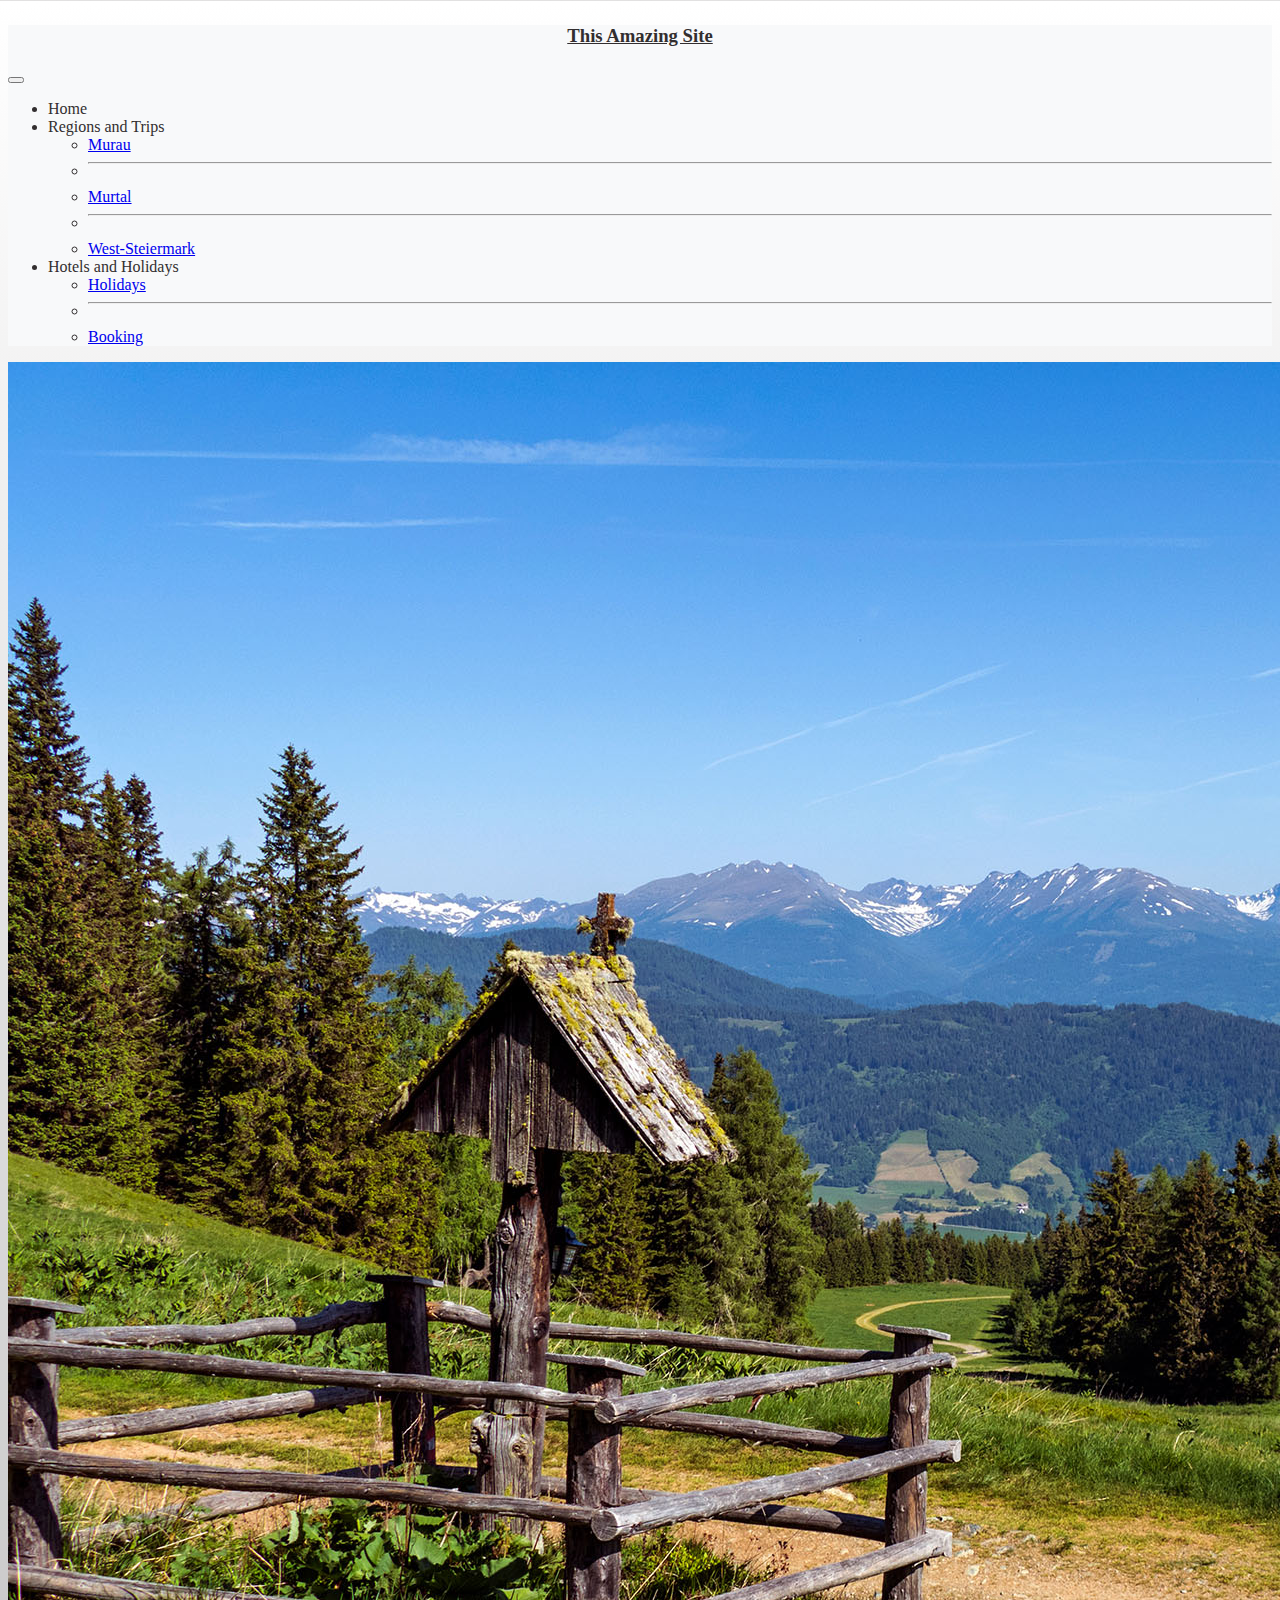
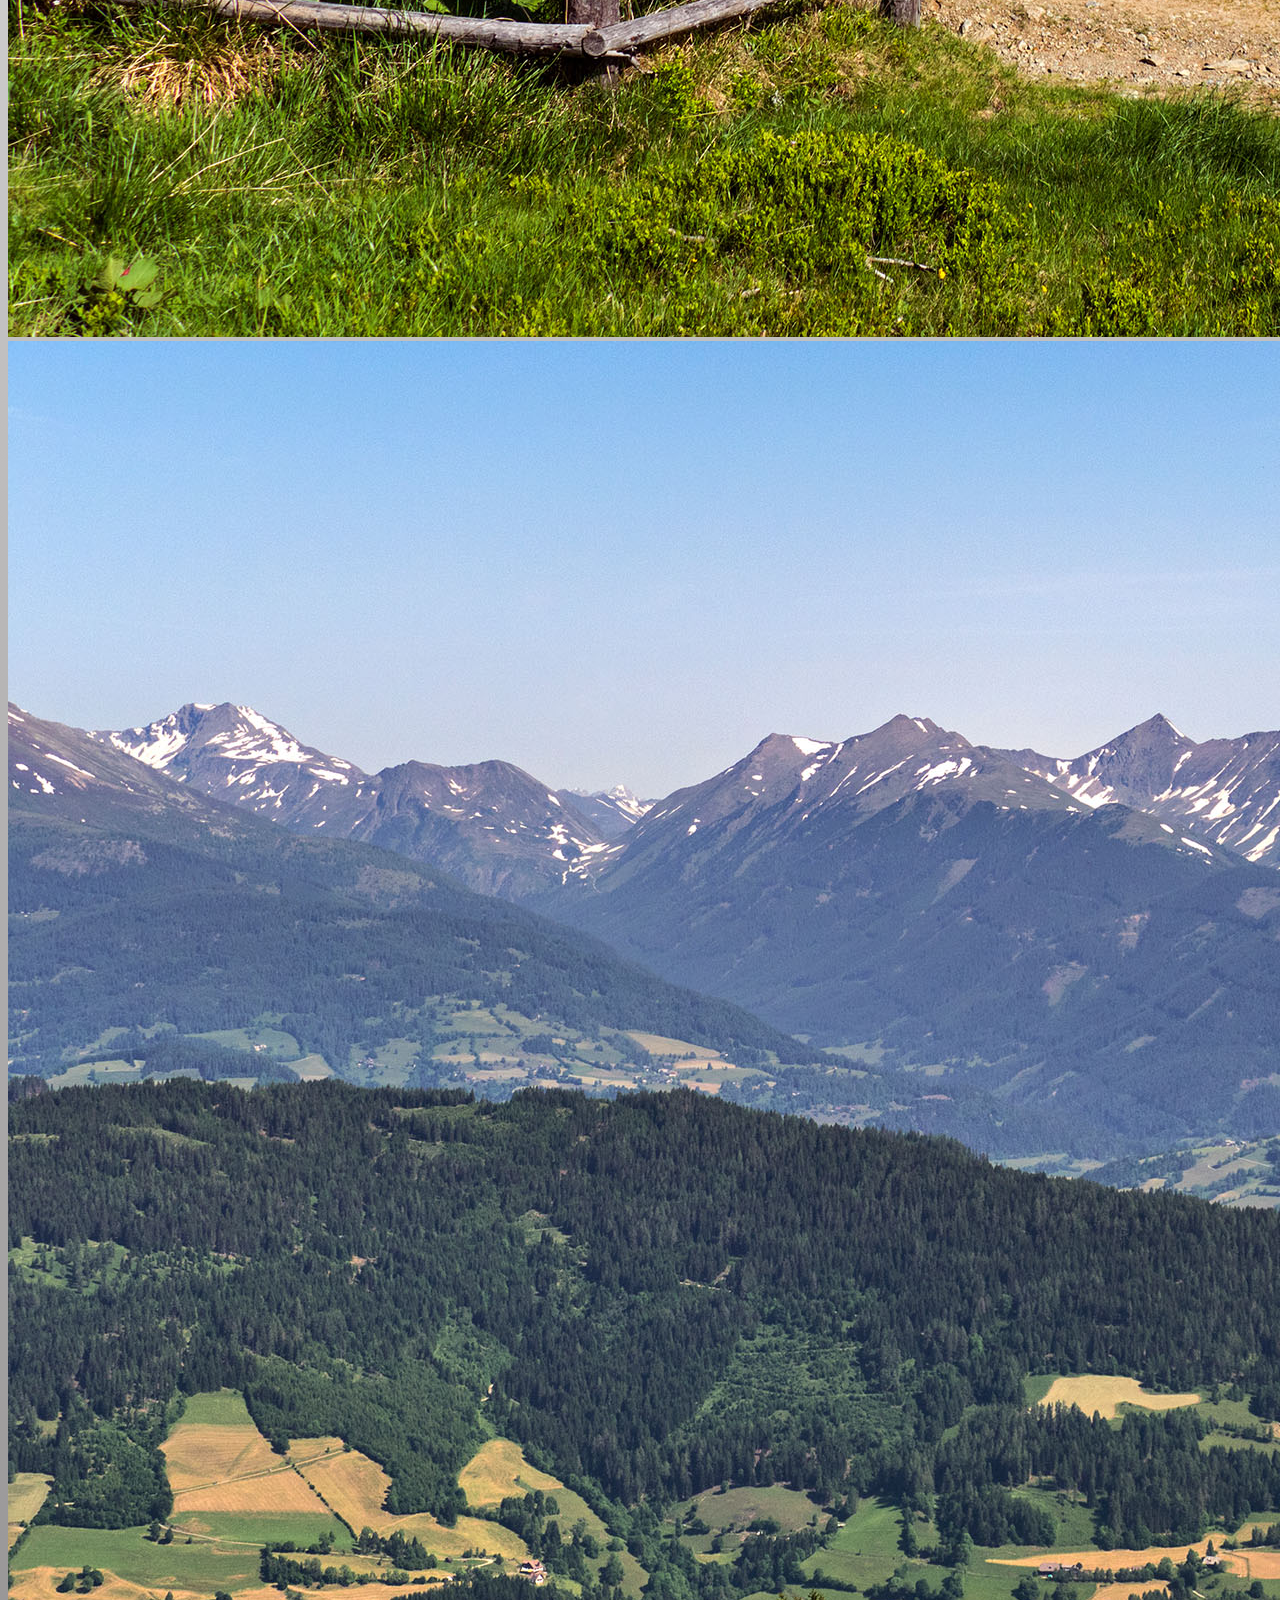
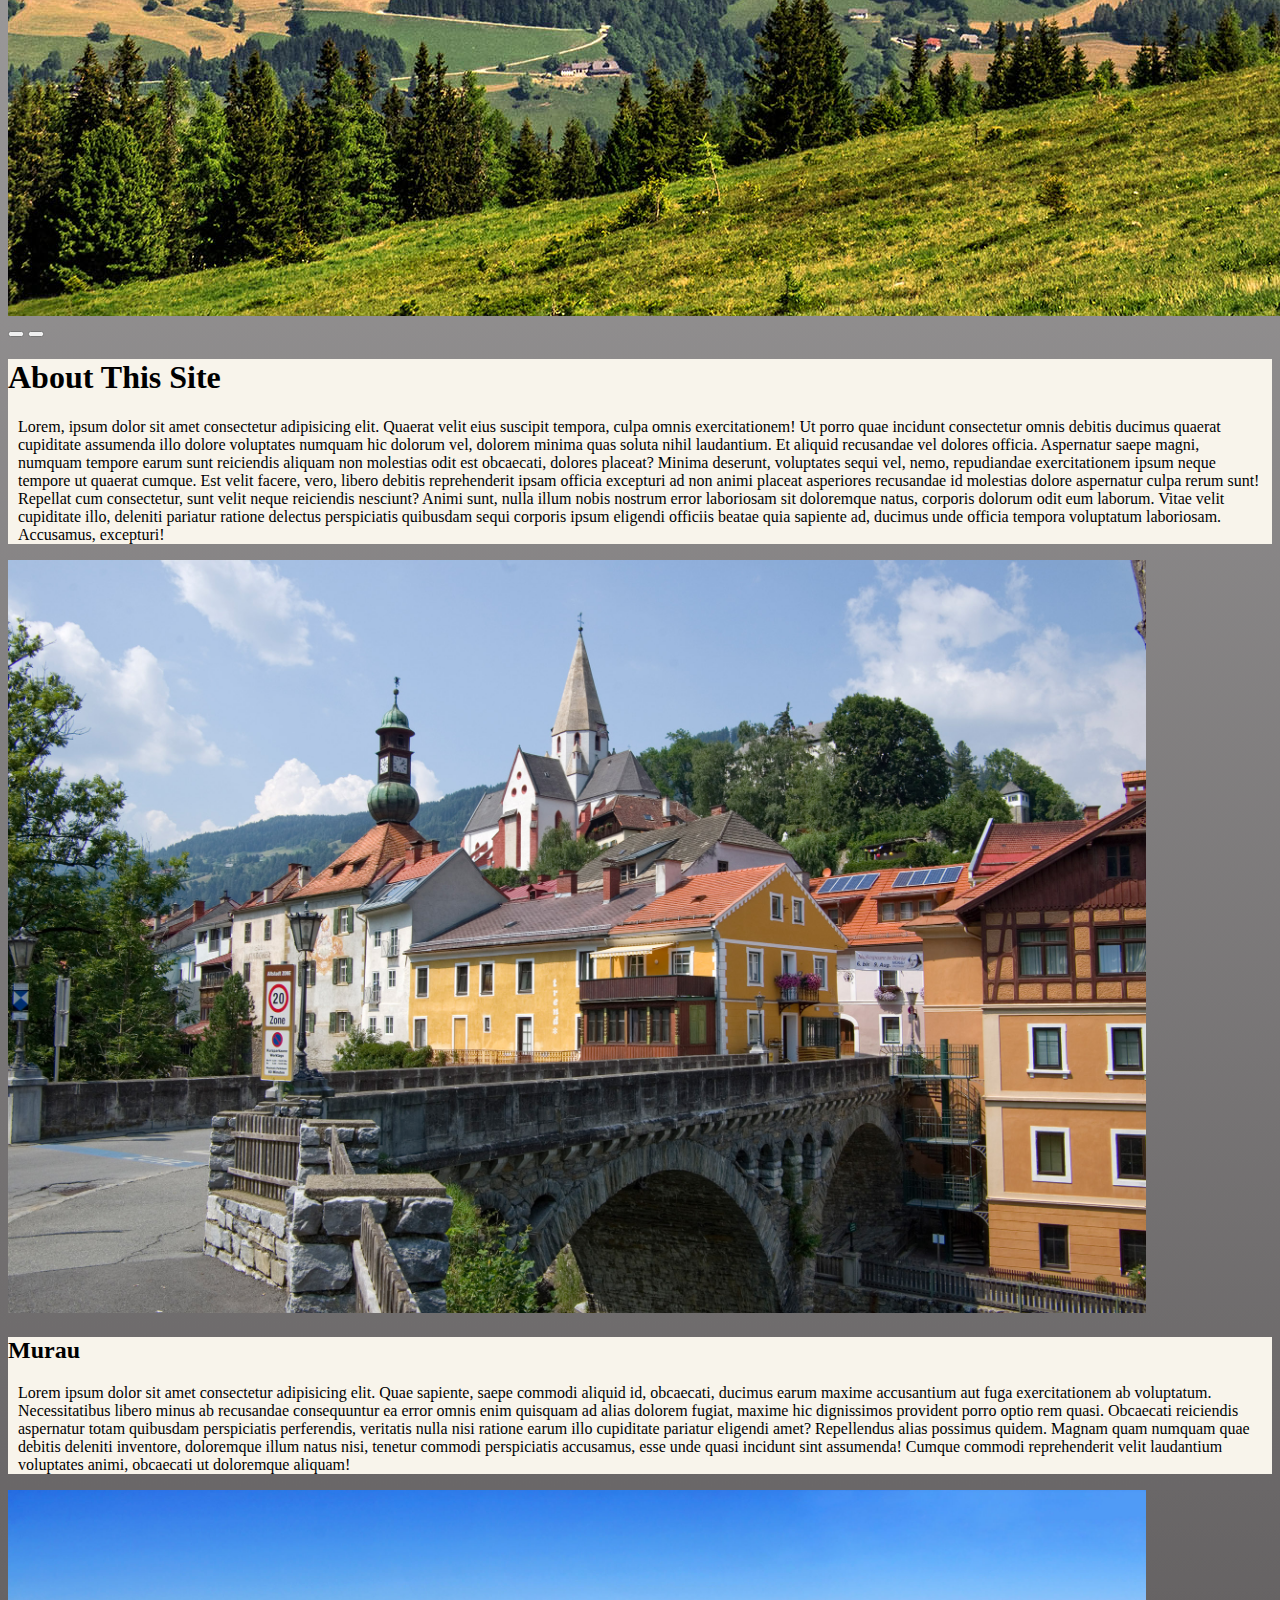
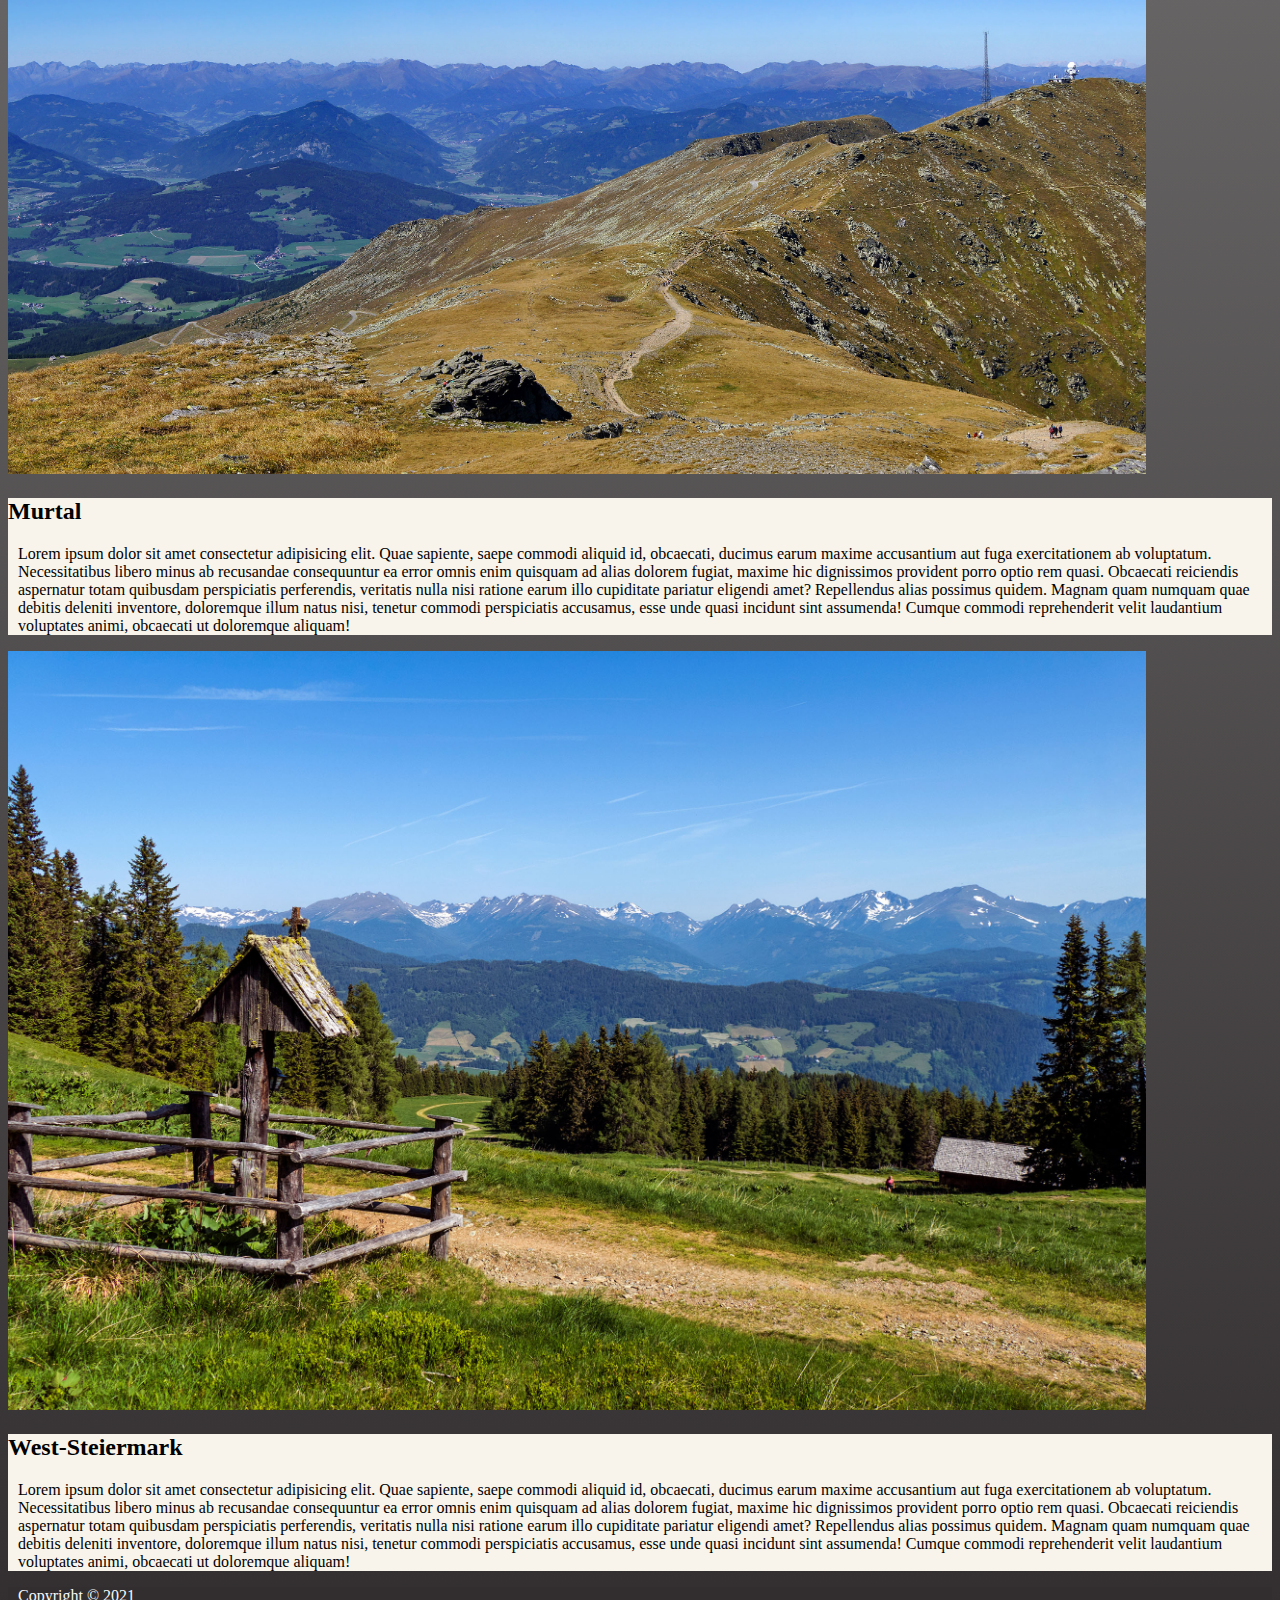
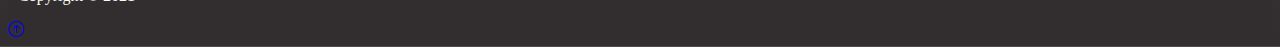
<file: Index.html>
<!DOCTYPE html>
<html lang="en">

<head>
  <meta charset="UTF-8">
  <meta http-equiv="X-UA-Compatible" content="IE=edge">
  <meta name="viewport" content="width=device-width, initial-scale=1.0">
  <link href="https://cdn.jsdelivr.net/npm/bootstrap@5.0.2/dist/css/bootstrap.min.css" rel="stylesheet"
    integrity="sha384-EVSTQN3/azprG1Anm3QDgpJLIm9Nao0Yz1ztcQTwFspd3yD65VohhpuuCOmLASjC" crossorigin="anonymous">
    <link rel="stylesheet" href="https://cdn.jsdelivr.net/npm/bootstrap-icons@1.3.0/font/bootstrap-icons.css">
  <link rel="stylesheet" href="Style.css">
  <title>Placeholder Title</title>
</head>

<body id="BGBody">
  <Header class="py-4">
    <section>
        <!-- Main Header-->
        <nav class="navbar navbar-expand-lg navbar-light py-3 fixed-top" id="BGHead">
            <div class="container-fluid">
                <a class="navbar-brand " href="#">
                    <h3><strong>This Amazing Site </strong> </h3>
                </a>
                <button class="navbar-toggler" type="button" data-bs-toggle="collapse"
                    data-bs-target="#navbarScroll" aria-controls="navbarScroll" aria-expanded="false"
                    aria-label="Toggle navigation">
                    <span class="navbar-toggler-icon"></span>
                </button>
                <div class="collapse navbar-collapse" id="navbarScroll">
                    <ul class="navbar-nav ms-auto my-2 my-lg-0 navbar-nav-scroll"
                        style="--bs-scroll-height: 100px;">
                        <li class="nav-item">
                            <a class="nav-link btn btn-lg active" aria-current="page" href="Index.html">Home</a>
                        </li>
                        <li class="nav-item dropdown">
                            <a class="nav-link btn btn-lg" href="Regions.html" id="navbarScrollingDropdown"
                                role="button" data-bs-toggle="dropdown" aria-expanded="false">
                                Regions and Trips
                            </a>
                            <ul class="dropdown-menu" aria-labelledby="navbarScrollingDropdown">
                                <li><a class="dropdown-item" href="Regions/Region1.html">Murau</a></li>
                                <li>
                                    <hr class="dropdown-divider">
                                </li>
                                <li><a class="dropdown-item" href="Regions/Region2.html">Murtal</a></li>
                                <li>
                                    <hr class="dropdown-divider">
                                </li>
                                <li><a class="dropdown-item" href="Regions/Region3.html">West-Steiermark</a></li>
                            </ul>
                        </li>
                        <li class="nav-item dropdown">
                            <a class="nav-link btn btn-lg" href="Hotels.html" id="navbarScrollingDropdown"
                                role="button" data-bs-toggle="dropdown" aria-expanded="false">
                                Hotels and Holidays
                            </a>
                            <ul class="dropdown-menu" aria-labelledby="navbarScrollingDropdown">
                                <li><a class="dropdown-item" href="Hotels.html">Holidays</a></li>
                                <li>
                                    <hr class="dropdown-divider">
                                </li>
                                <li><a class="dropdown-item" href="book.html">Booking</a></li>
                            </ul>
                        </li>
                </div>
            </div>
        </nav>
    </section>
</Header>

  <main class="mt-5">
    <Section>
      <!--Main Slideshow-->
      <div class="container my-3">
        <div id="SlideshowIndex" class="carousel slide" data-bs-ride="carousel">
          <div class="carousel-inner">
            <div class="carousel-item active">
              <img src="pictures/Wegkreuz oberhalb Diensthütte.jpg" class="d-block w-100" alt="...">
            </div>
            <div class="carousel-item">
              <img src="pictures/Gipfelhang gg Sölkpass und Greim gezoomt.jpg" class="d-block w-100" alt="...">
          </div>
          <button class="carousel-control-prev" type="button" data-bs-target="#SlideshowIndex" data-bs-slide="prev">
            <span class="carousel-control-prev-icon" aria-hidden="true"></span>
          </button>
          <button class="carousel-control-next" type="button" data-bs-target="#SlideshowIndex" data-bs-slide="next">
            <span class="carousel-control-next-icon" aria-hidden="true"></span>

          </button>
        </div>
      </div>
    </Section>

    <section>
      <!--Description-->
      <div class="container" id="BGFiled">
        <div class="col-md p-4">
          <h1>About This Site</h1>
          <p>
            Lorem, ipsum dolor sit amet consectetur adipisicing elit. Quaerat velit eius suscipit tempora, culpa omnis
            exercitationem! Ut porro quae incidunt consectetur omnis debitis ducimus quaerat cupiditate assumenda illo
            dolore voluptates numquam hic dolorum vel, dolorem minima quas soluta nihil laudantium. Et aliquid
            recusandae vel dolores officia. Aspernatur saepe magni, numquam tempore earum sunt reiciendis aliquam non
            molestias odit est obcaecati, dolores placeat? Minima deserunt, voluptates sequi vel, nemo, repudiandae
            exercitationem ipsum neque tempore ut quaerat cumque. Est velit facere, vero, libero debitis reprehenderit
            ipsam officia excepturi ad non animi placeat asperiores recusandae id molestias dolore aspernatur culpa
            rerum sunt! Repellat cum consectetur, sunt velit neque reiciendis nesciunt? Animi sunt, nulla illum nobis
            nostrum error laboriosam sit doloremque natus, corporis dolorum odit eum laborum. Vitae velit cupiditate
            illo, deleniti pariatur ratione delectus perspiciatis quibusdam sequi corporis ipsum eligendi officiis
            beatae quia sapiente ad, ducimus unde officia tempora voluptatum laboriosam. Accusamus, excepturi!
          </p>
        </div>
      </div>
    </section>

    <section>
      <!--Image of the first Region | See if this looks better as a slideshow-->
      <div class="container d-flex justify-content-center mb-2 mt-4">
        <img src="/pictures/altstadt murau.jpg" class="d-block" width="90%" alt="...">
      </div>
      <!--Description of the first Region-->
      <div class="container" id="BGFiled">
        <div class="col-md p-4">
          <h2><a href="/Regions/Region1.html">Murau</a></h2>
          <p>
            Lorem ipsum dolor sit amet consectetur adipisicing elit. Quae sapiente, saepe commodi aliquid id, obcaecati,
            ducimus earum maxime accusantium aut fuga exercitationem ab voluptatum. Necessitatibus libero minus ab
            recusandae consequuntur ea error omnis enim quisquam ad alias dolorem fugiat, maxime hic dignissimos
            provident porro optio rem quasi. Obcaecati reiciendis aspernatur totam quibusdam perspiciatis perferendis,
            veritatis nulla nisi ratione earum illo cupiditate pariatur eligendi amet? Repellendus alias possimus
            quidem. Magnam quam numquam quae debitis deleniti inventore, doloremque illum natus nisi, tenetur commodi
            perspiciatis accusamus, esse unde quasi incidunt sint assumenda! Cumque commodi reprehenderit velit
            laudantium voluptates animi, obcaecati ut doloremque aliquam!
          </p>
        </div>
      </div>
    </section>
    <section>
      <!--Image of the second Region-->
      <div class="container d-flex justify-content-center mb-2 mt-4">
        <img src="pictures/Gipfel Zirbitzkogel_nordwest.jpg" class="d-block" width="90%" alt="...">
      </div>
      <!--Description of the second Region-->
      <div class="container" id="BGFiled">
        <div class="col-md p-4">
          <h2><a href="/Regions/Region2.html">Murtal</a></h2>
          <p>
            Lorem ipsum dolor sit amet consectetur adipisicing elit. Quae sapiente, saepe commodi aliquid id, obcaecati,
            ducimus earum maxime accusantium aut fuga exercitationem ab voluptatum. Necessitatibus libero minus ab
            recusandae consequuntur ea error omnis enim quisquam ad alias dolorem fugiat, maxime hic dignissimos
            provident porro optio rem quasi. Obcaecati reiciendis aspernatur totam quibusdam perspiciatis perferendis,
            veritatis nulla nisi ratione earum illo cupiditate pariatur eligendi amet? Repellendus alias possimus
            quidem. Magnam quam numquam quae debitis deleniti inventore, doloremque illum natus nisi, tenetur commodi
            perspiciatis accusamus, esse unde quasi incidunt sint assumenda! Cumque commodi reprehenderit velit
            laudantium voluptates animi, obcaecati ut doloremque aliquam!
          </p>
        </div>
      </div>
    </section>
    <section>
      <!--Image of the second Region-->
      <div class="container d-flex justify-content-center mb-2 mt-4">
        <img src="pictures/Wegkreuz oberhalb Diensthütte.jpg" class="d-block" width="90%" alt="...">
      </div>
      <!--Description of the third Region-->
      <div class="container" id="BGFiled">
        <div class="col-md p-4">
          <h2><a href="/Regions/Region3.html">West-Steiermark</a></h2>
          <p>
            Lorem ipsum dolor sit amet consectetur adipisicing elit. Quae sapiente, saepe commodi aliquid id, obcaecati,
            ducimus earum maxime accusantium aut fuga exercitationem ab voluptatum. Necessitatibus libero minus ab
            recusandae consequuntur ea error omnis enim quisquam ad alias dolorem fugiat, maxime hic dignissimos
            provident porro optio rem quasi. Obcaecati reiciendis aspernatur totam quibusdam perspiciatis perferendis,
            veritatis nulla nisi ratione earum illo cupiditate pariatur eligendi amet? Repellendus alias possimus
            quidem. Magnam quam numquam quae debitis deleniti inventore, doloremque illum natus nisi, tenetur commodi
            perspiciatis accusamus, esse unde quasi incidunt sint assumenda! Cumque commodi reprehenderit velit
            laudantium voluptates animi, obcaecati ut doloremque aliquam!
          </p>
        </div>
      </div>
    </section>
  </main>
  <footer class="p-3 text-center position-relative" id="BGBottom">
    <div class="container">
        <p class="lead">Copyright &copy; 2021</p>
        <a href="#" class="position-absolute bottom-0 end-0 p-5">
            <i class="bi bi-arrow-up-circle h1"></i>
        </a>
    </div>
</footer>
  <script src="https://cdn.jsdelivr.net/npm/bootstrap@5.0.2/dist/js/bootstrap.bundle.min.js"
    integrity="sha384-MrcW6ZMFYlzcLA8Nl+NtUVF0sA7MsXsP1UyJoMp4YLEuNSfAP+JcXn/tWtIaxVXM"
    crossorigin="anonymous"></script>
</body>

</html>
</file>
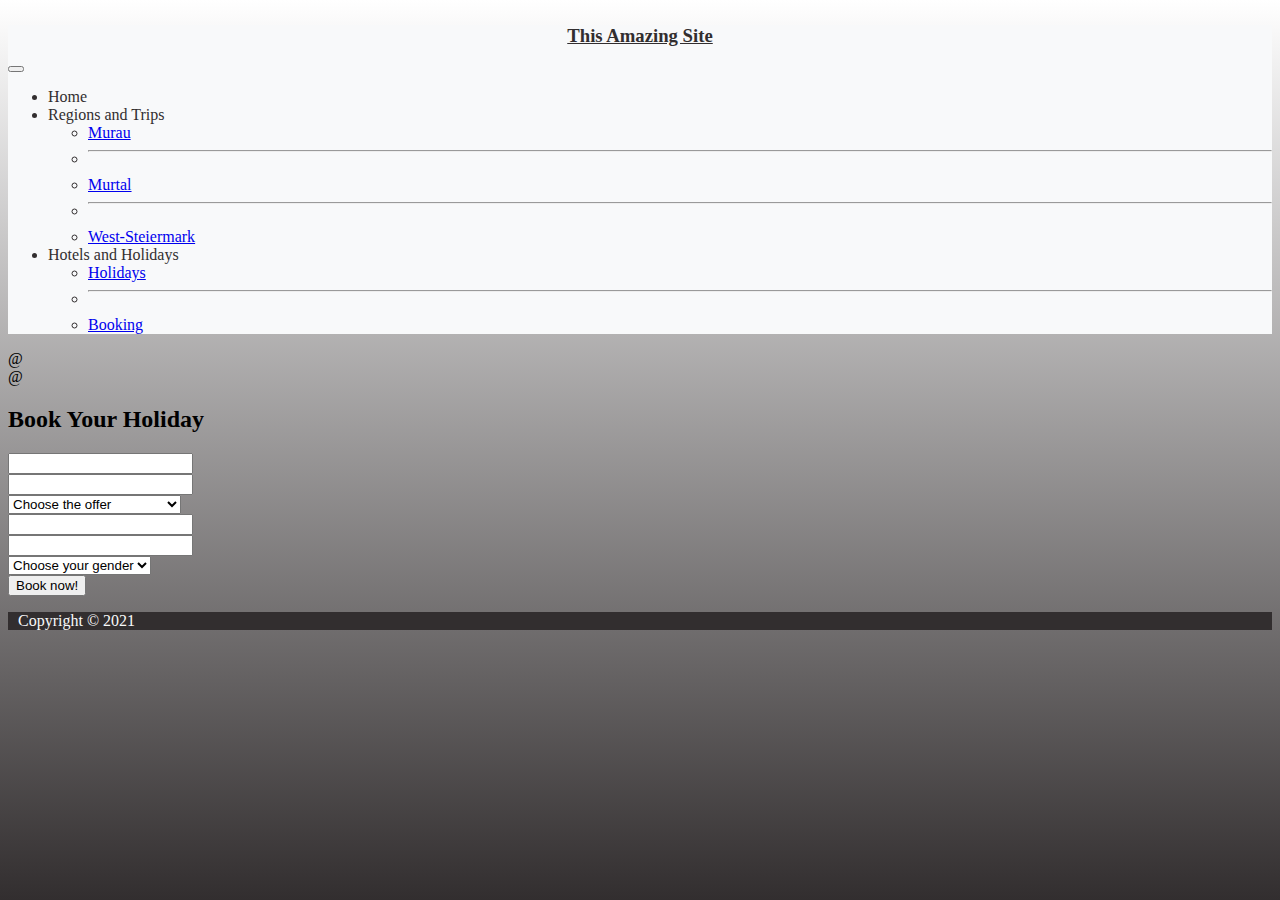
<file: book.html>
<head>
  <meta charset="UTF-8">
  <meta http-equiv="X-UA-Compatible" content="IE=edge">
  <meta name="viewport" content="width=device-width, initial-scale=1.0">
  <link href="https://cdn.jsdelivr.net/npm/bootstrap@5.0.2/dist/css/bootstrap.min.css" rel="stylesheet"
      integrity="sha384-EVSTQN3/azprG1Anm3QDgpJLIm9Nao0Yz1ztcQTwFspd3yD65VohhpuuCOmLASjC" crossorigin="anonymous">
  <script src="https://cdn.jsdelivr.net/npm/jquery@3.5.1/dist/jquery.slim.min.js"></script>
  <script src="https://cdn.jsdelivr.net/npm/popper.js@1.16.1/dist/umd/popper.min.js"></script>
  <script src="https://cdn.jsdelivr.net/npm/bootstrap@4.6.1/dist/js/bootstrap.bundle.min.js"></script>
  <link rel="stylesheet" href="Style.css">
  <title>Document</title>
</head>

<body id="BGBody">
  <Header class="py-4">
      <section>
          <!-- Main Header-->
          <!--!Make the dropdown a hover over!-->
          <nav class="navbar navbar-expand-lg py-3 fixed-top navbar-light" id="BGHead">
              <div class="container-fluid">
                  <a class="navbar-brand " href="#">
                      <h3><strong>This Amazing Site </strong> </h3>
                  </a>

                  <button class="navbar-toggler" type="button" data-bs-toggle="collapse"
                      data-bs-target="#navbarScroll" aria-controls="navbarScroll" aria-expanded="false"
                      aria-label="Toggle navigation">
                      <span class="navbar-toggler-icon"></span>
                  </button>

                  <div class="collapse navbar-collapse" id="navbarScroll">
                      <ul class="navbar-nav ms-auto my-2 my-lg-0 navbar-nav-scroll"
                          style="--bs-scroll-height: 100px;">
                          <li class="nav-item">
                              <a class="nav-link btn btn-lg active" aria-current="page" href="Index.html">Home</a>
                          </li>
                          <li class="nav-item dropdown">
                              <a class="nav-link btn btn-lg" href="Regions.html" id="navbarScrollingDropdown"
                                  role="button" data-bs-toggle="dropdown" aria-expanded="false">
                                  Regions and Trips
                              </a>
                              <ul class="dropdown-menu" aria-labelledby="navbarScrollingDropdown">
                                  <li><a class="dropdown-item" href="Regions/Region1.html">Murau</a></li>
                                  <li>
                                      <hr class="dropdown-divider">
                                  </li>
                                  <li><a class="dropdown-item" href="Regions/Region2.html">Murtal</a></li>
                                  <li>
                                      <hr class="dropdown-divider">
                                  </li>
                                  <li><a class="dropdown-item" href="Regions/Region3.html">West-Steiermark</a></li>
                              </ul>
                          </li>
                          <li class="nav-item dropdown">
                              <a class="nav-link btn btn-lg" href="Hotels.html" id="navbarScrollingDropdown"
                                  role="button" data-bs-toggle="dropdown" aria-expanded="false">
                                  Hotels and Holidays
                              </a>
                              <ul class="dropdown-menu" aria-labelledby="navbarScrollingDropdown">
                                  <li><a class="dropdown-item" href="Hotels.html">Holidays</a></li>
                                  <li>
                                      <hr class="dropdown-divider">
                                  </li>
                                  <li><a class="dropdown-item" href="book.html">Booking</a></li>
                              </ul>
                          </li>
                      </ul>
                  </div>
              </div>
          </nav>
      </section>
  </Header>

  <main class="mt-5">
    <form method="post" asp-action="Index">
      <div class="border p-3">
        @<div asp-validation-summary="ModelOnly" class="text-danger"></div>@
        <div class="form-group row">
          <h2 class="text-info pl-3">Book your holiday</h2>
        </div>
        <div class="row">
          <div class="col-8">
            <div class="form-group row">
              <div class="col-4">
                <label asp-for="Name"></label>
              </div>
              <div class="col-8">
                <input asp-for="Name" class="form-control" />
                <span asp-validation-for="Name" class="text-danger"></span>
              </div>

            </div>
            <div class="form-group row">
              <div class="col-4">
                <label asp-for="Surname"></label>
              </div>
              <div class="col-8">
                <input asp-for="Surname" class="form-control" />
                <span asp-validation-for="Surname" class="text-danger"></span>
              </div>
            </div>

            <div class="form-group row">
              <div class="col-4">
                <label asp-for="Gender"></label>
              </div>
              <div class="col-8">
                <select asp-for="Gender" class="form-select size=3 mb-6" aria-label=".form-select-md example">
                  <option selected>Choose the offer</option>
                  <option value="1">Winter excitement in Alps</option>
                  <option value="2">Spa in Alps </option>
                  <option value="3">Weekend in Alps </option>
                  <option value="4">Family skiing in Alps</option>
                </select>
              </div>
            </div>

            <div class="form-group row">
              <div class="col-4">
                <label asp-for="DateOfBirth"></label>
              </div>
              <div class="col-8">
                <input asp-for="DateOfBirth" class="form-control" />
                <span asp-validation-for="DateOfBirth" class="text-danger"></span>
              </div>
            </div>

            <div class="form-group row">
              <div class="col-4">
                <label asp-for="Email"></label>
              </div>
              <div class="col-8">
                <input asp-for="Email" class="form-control" />
                <span asp-validation-for="Email" class="text-danger"></span>
              </div>
            </div>

            <div class="form-group row">
              <div class="col-4">
                <label asp-for="Offer"></label>
              </div>
              <div class="col-8">
                <select asp-for="Offer" class="form-select size=3 mb-6" aria-label=".form-select-md example">
                  <option selected>Choose your gender</option>
                  <option value="1">Woman</option>
                  <option value="2">Man</option>
                  <option value="3">Other</option>

                </select>
              </div>
            </div>



            <div class="form-group row">
              <div class="col-8 offset-4 row">

                <div class="col">
                  <input type="submit" class="btn btn-info w-100" value="Book now!" />
                </div>

              </div>
            </div>
          </div>
          <div class="col-4">
          </div>
        </div>
      </div>
  </main>


  <footer class="p-3 text-center position-relative" id="BGBottom">
      <div class="container">
          <p class="lead">Copyright &copy; 2021</p>
          <a href="#" class="position-absolute bottom-0 end-0 p-5">
              <i class="bi bi-arrow-up-circle h1"></i>
          </a>
      </div>
  </footer>

  <script src="https://cdn.jsdelivr.net/npm/bootstrap@5.0.2/dist/js/bootstrap.bundle.min.js"
      integrity="sha384-MrcW6ZMFYlzcLA8Nl+NtUVF0sA7MsXsP1UyJoMp4YLEuNSfAP+JcXn/tWtIaxVXM"
      crossorigin="anonymous"></script>
</body>

</html>
</file>
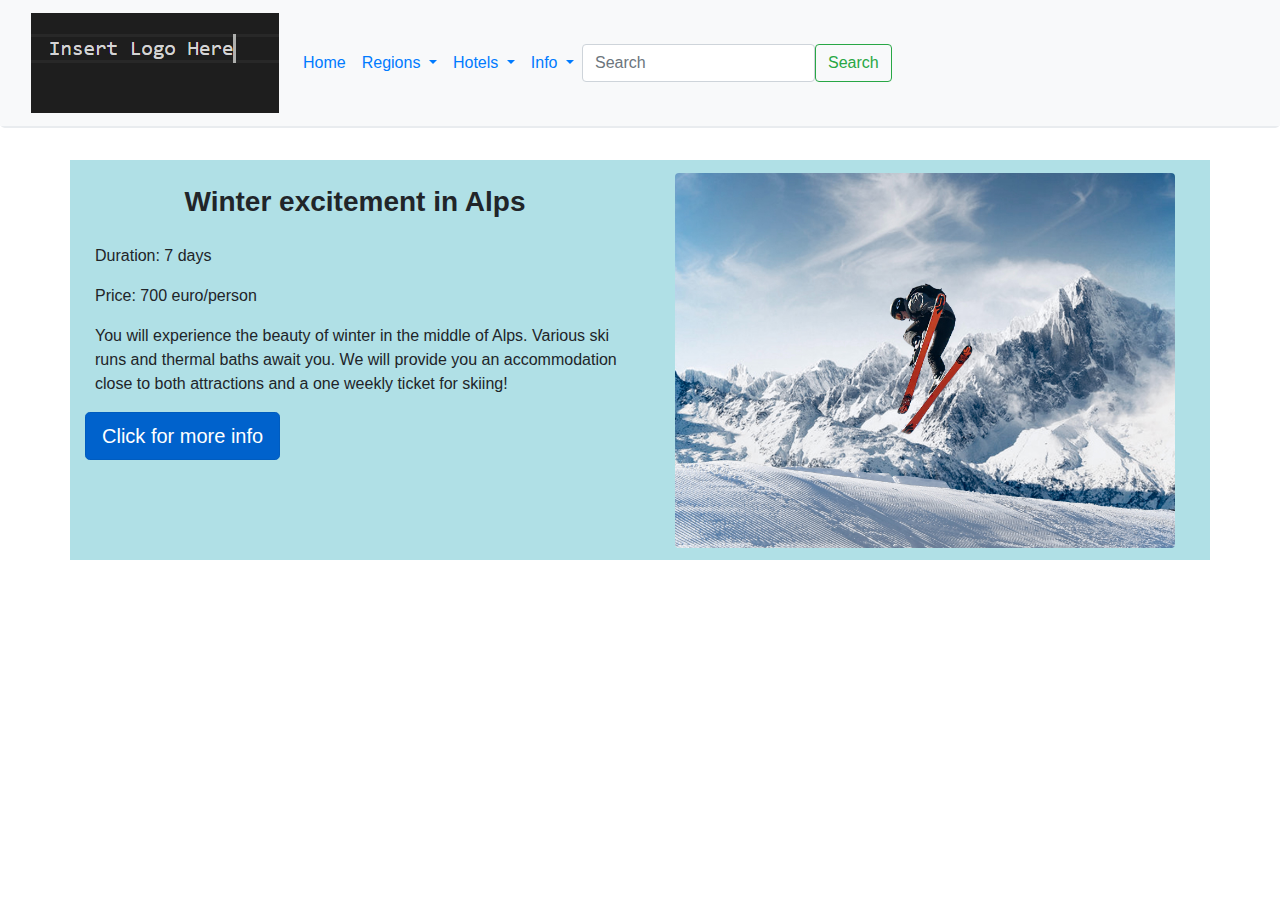
<file: HTMLPage1.html>
﻿<!DOCTYPE html>

<html lang="en">
<head>
    <meta charset="utf-8">
    <meta http-equiv="X-UA-Compatible" content="IE=edge">
    <meta name="viewport" content="width=device-width, initial-scale=1.0">
    <link rel="stylesheet" href="https://cdn.jsdelivr.net/npm/bootstrap@4.6.1/dist/css/bootstrap.min.css">
    <script src="https://cdn.jsdelivr.net/npm/jquery@3.5.1/dist/jquery.slim.min.js"></script>
    <script src="https://cdn.jsdelivr.net/npm/popper.js@1.16.1/dist/umd/popper.min.js"></script>
    <script src="https://cdn.jsdelivr.net/npm/bootstrap@4.6.1/dist/js/bootstrap.bundle.min.js"></script>

    <title>Winter excitement</title>

    <style>
        /*Here it will change the size of offers, I need to edit it, add some class to change only those ones with offers*/
        div.col-sm-6 {
            height: 400px;
            background-color: powderblue;
            margin-bottom: 25px;
            float: left;
        }

        div.picture {
            display: flex;
            justify-content: center;
            align-items: center;
        }

        p {
            margin-top: 7px;
            margin-left: 10px;
            margin-right: 5px;
        }

        h3 {
            margin-top: 25px;
            margin-left: 10px;
            margin-right: 10px;
            text-align: center;
        }

        p.beginning {
            margin-top: 25px;
        }
    </style>

</head>
<body>


    <Header>
        <section>
            <!-- Main Header-->
            <div class="jumbotron">
                <nav class="navbar navbar-expand-lg bg-light py-2 fixed-top">
                    <div class="container-fluid">
                        <a class="navbar-brand" href="Index.html">
                            <img src="Logo.PNG" alt="Placeholder Logo">
                        </a>

                        <button class="navbar-toggler" type="button" data-bs-toggle="collapse" data-bs-target="#navbarScroll" aria-controls="navbarScroll" aria-expanded="false" aria-label="Toggle navigation">
                            <span class="navbar-toggler-icon"></span>
                        </button>

                        <div class="collapse navbar-collapse" id="navbarScroll">
                            <ul class="navbar-nav ms-auto my-2 my-lg-0 navbar-nav-scroll" style="--bs-scroll-height: 100px;">
                                <li class="nav-item">
                                    <a class="nav-link active" aria-current="page" href="Index.html">Home</a>
                                </li>
                                <li class="nav-item dropdown">
                                    <a class="nav-link dropdown-toggle" href="#" id="navbarScrollingDropdown" role="button" data-bs-toggle="dropdown" aria-expanded="false">
                                        Regions
                                    </a>
                                    <ul class="dropdown-menu" aria-labelledby="navbarScrollingDropdown">
                                        <li><a class="dropdown-item" href="#">Action</a></li>
                                        <li><a class="dropdown-item" href="#">Another action</a></li>
                                        <li><hr class="dropdown-divider"></li>
                                        <li><a class="dropdown-item" href="#">Something else here</a></li>
                                    </ul>
                                </li>
                                <li class="nav-item dropdown">
                                    <a class="nav-link dropdown-toggle" href="#" id="navbarScrollingDropdown" role="button" data-bs-toggle="dropdown" aria-expanded="false">
                                        Hotels
                                    </a>
                                    <ul class="dropdown-menu" aria-labelledby="navbarScrollingDropdown">
                                        <li><a class="dropdown-item" href="#">Action</a></li>
                                        <li><a class="dropdown-item" href="#">Another action</a></li>
                                        <li><hr class="dropdown-divider"></li>
                                        <li><a class="dropdown-item" href="#">Something else here</a></li>
                                    </ul>
                                </li>
                                <li class="nav-item dropdown">
                                    <a class="nav-link dropdown-toggle" href="#" id="navbarScrollingDropdown" role="button" data-bs-toggle="dropdown" aria-expanded="false">
                                        Info
                                    </a>
                                    <ul class="dropdown-menu" aria-labelledby="navbarScrollingDropdown">
                                        <li><a class="dropdown-item" href="#">Action</a></li>
                                        <li><a class="dropdown-item" href="#">Another action</a></li>
                                        <li><hr class="dropdown-divider"></li>
                                        <li><a class="dropdown-item" href="#">Something else here</a></li>
                                    </ul>
                                </li>
                            </ul>
                            <form class="d-flex">
                                <input class="form-control me-2" type="search" placeholder="Search" aria-label="Search">
                                <button class="btn btn-outline-success" type="submit">Search</button>
                            </form>
                        </div>
                    </div>
                </nav>
            </div>


            <div class="container">
                <div class="row">
                    <div class="col-sm-6">
                        <h3><b>Winter excitement in Alps</b></h3>
                        <p class="beginning">Duration: 7 days</p>
                        <p>Price: 700 euro/person</p>
                        <p>
                            You will experience the beauty of winter in the middle of Alps. Various ski runs and thermal baths await you.
                            We will provide you an accommodation close to both attractions and a one weekly ticket for skiing!
                        </p>
                        <!--Button-->
                        <a href="#" class="btn btn-primary btn-lg active" role="button" aria-pressed="true">Click for more info</a>
                    </div>

                    <div class="col-sm-6  picture">
                        <div class="thumbnail">
                            <a style="text-align:center;">
                                <img src="pictures/winter excitement1.jpg" class="rounded mx-auto d-block" alt="Skiing picture" width="500" height="375">
                            </a>
                        </div>
                    </div>
                </div>


             </div>

        </section>




    </Header>

</body>
</html>
</file>
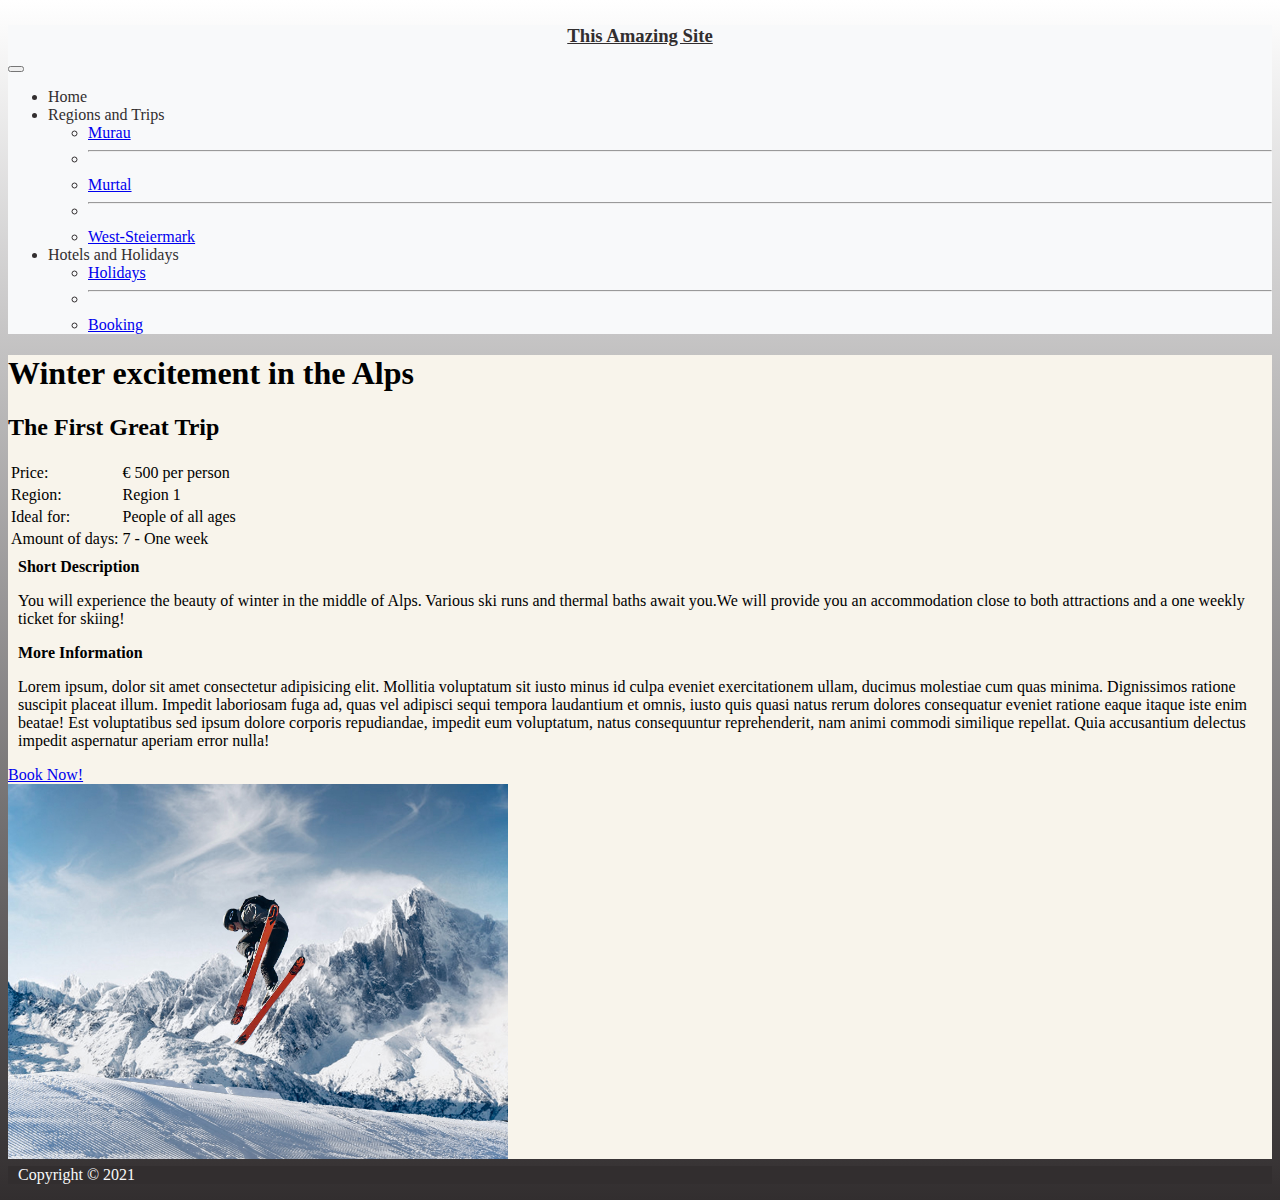
<file: Winter excitement.html>
﻿<head>
    <meta charset="UTF-8">
    <meta http-equiv="X-UA-Compatible" content="IE=edge">
    <meta name="viewport" content="width=device-width, initial-scale=1.0">
    <link href="https://cdn.jsdelivr.net/npm/bootstrap@5.0.2/dist/css/bootstrap.min.css" rel="stylesheet"
        integrity="sha384-EVSTQN3/azprG1Anm3QDgpJLIm9Nao0Yz1ztcQTwFspd3yD65VohhpuuCOmLASjC" crossorigin="anonymous">
    <script src="https://cdn.jsdelivr.net/npm/jquery@3.5.1/dist/jquery.slim.min.js"></script>
    <script src="https://cdn.jsdelivr.net/npm/popper.js@1.16.1/dist/umd/popper.min.js"></script>
    <script src="https://cdn.jsdelivr.net/npm/bootstrap@4.6.1/dist/js/bootstrap.bundle.min.js"></script>
    <link rel="stylesheet" href="Style.css">
    <title>Document</title>
</head>

<body id="BGBody">
    <Header class="py-4">
        <section>
            <!-- Main Header-->
            <!--!Make the dropdown a hover over!-->
            <nav class="navbar navbar-expand-lg py-3 fixed-top navbar-light" id="BGHead">
                <div class="container-fluid">
                    <a class="navbar-brand " href="#">
                        <h3><strong>This Amazing Site </strong> </h3>
                    </a>

                    <button class="navbar-toggler" type="button" data-bs-toggle="collapse"
                        data-bs-target="#navbarScroll" aria-controls="navbarScroll" aria-expanded="false"
                        aria-label="Toggle navigation">
                        <span class="navbar-toggler-icon"></span>
                    </button>

                    <div class="collapse navbar-collapse" id="navbarScroll">
                        <ul class="navbar-nav ms-auto my-2 my-lg-0 navbar-nav-scroll"
                            style="--bs-scroll-height: 100px;">
                            <li class="nav-item">
                                <a class="nav-link btn btn-lg active" aria-current="page" href="Index.html">Home</a>
                            </li>
                            <li class="nav-item dropdown">
                                <a class="nav-link btn btn-lg" href="Regions.html" id="navbarScrollingDropdown"
                                    role="button" data-bs-toggle="dropdown" aria-expanded="false">
                                    Regions and Trips
                                </a>
                                <ul class="dropdown-menu" aria-labelledby="navbarScrollingDropdown">
                                    <li><a class="dropdown-item" href="Regions/Region1.html">Murau</a></li>
                                    <li>
                                        <hr class="dropdown-divider">
                                    </li>
                                    <li><a class="dropdown-item" href="Regions/Region2.html">Murtal</a></li>
                                    <li>
                                        <hr class="dropdown-divider">
                                    </li>
                                    <li><a class="dropdown-item" href="Regions/Region3.html">West-Steiermark</a></li>
                                </ul>
                            </li>
                            <li class="nav-item dropdown">
                                <a class="nav-link btn btn-lg" href="Hotels.html" id="navbarScrollingDropdown"
                                    role="button" data-bs-toggle="dropdown" aria-expanded="false">
                                    Hotels and Holidays
                                </a>
                                <ul class="dropdown-menu" aria-labelledby="navbarScrollingDropdown">
                                    <li><a class="dropdown-item" href="Hotels.html">Holidays</a></li>
                                    <li>
                                        <hr class="dropdown-divider">
                                    </li>
                                    <li><a class="dropdown-item" href="book.html">Booking</a></li>
                                </ul>
                            </li>
                        </ul>
                    </div>
                </div>
            </nav>
        </section>
    </Header>

    <main class="mt-5">
        <div class="container" id="BGFiled">
            <div class="container mt-4 mb-2">
                <h1 class="display-3"><strong>Winter excitement in the Alps</strong></h1>
            </div>
            <div class="container py-2">
                <div class="row align-itmes-center justify-content-between">
                    <div class="col-lg p-4">
                        <h2>The first great trip</h2>
                        <table class="table">
                            <tbody>
                                <tr>
                                    <td>Price:</td>
                                    <td>€ 500 per person</td>
                                </tr>
                                <tr>
                                    <td>Region:</td>
                                    <td>Region 1</td>
                                </tr>
                                <tr>
                                    <td>Ideal for:</td>
                                    <td>People of all ages</td>
                                </tr>
                                <tr>
                                    <td>Amount of days:</td>
                                    <td>7 - One week</td>
                                </tr>
                            </tbody>
                        </table>
                        <p><strong>Short Description</strong></p>
                        <p>
                        <p>
                            You will experience the beauty of winter in the middle of Alps. Various ski runs and thermal
                            baths await you.We will provide you an accommodation close to both attractions and a one
                            weekly ticket for skiing!
                        </p>
                        <p><strong>More Information</strong></p>
                        <p>
                            Lorem ipsum, dolor sit amet consectetur adipisicing elit. Mollitia voluptatum sit iusto
                            minus id culpa eveniet exercitationem ullam, ducimus molestiae cum quas minima. Dignissimos
                            ratione suscipit placeat illum. Impedit laboriosam fuga ad, quas vel adipisci sequi tempora
                            laudantium et omnis, iusto quis quasi natus rerum dolores consequatur eveniet ratione eaque
                            itaque iste enim beatae! Est voluptatibus sed ipsum dolore corporis repudiandae, impedit eum
                            voluptatum, natus consequuntur reprehenderit, nam animi commodi similique repellat. Quia
                            accusantium delectus impedit aspernatur aperiam error nulla!
                        </p>
                        <a href="book.html" class="btn btn-primary btn-lg active" role="button" aria-pressed="true">Book
                            Now!</a>
                    </div>
                    <div class="col-md d-flex align-itmes-center">
                        <div class="thumbnail">
                            <a style="text-align:center;">
                                <img src="pictures/winter excitement1.jpg" class="rounded mx-auto d-block"
                                    alt="Skiing picture" width="500" height="375">
                            </a>
                        </div>
                    </div>
                </div>
            </div>
        </div>
        <!--
        <div class="container">
            <div class="row">
                <div class="col-sm-12">
                    <h3><b>Winter excitement in Alps</b></h3>
                    <p class="beginning">Duration: 7 days</p>
                    <p>Price: 700 euro/person</p>
                    <p>
                        You will experience the beauty of winter in the middle of Alps. Various ski runs and thermal
                        baths await you.
                        We will provide you an accommodation close to both attractions and a one weekly ticket for
                        skiing!
                    </p>
                </div>
            </div>
            <div class="container">
                <div class="row">
                    <div class="col-sm-6  picture">
                        <div class="thumbnail">
                            <a style="text-align:center;">
                                <img src="pictures/winter excitement1.jpg" class="rounded mx-auto d-block"
                                    alt="Skiing picture" width="500" height="375">
                            </a>
                        </div>
                    </div>
                </div>
            </div>
        </div>
        -->
    </main>

    <footer class="p-3 text-center position-relative" id="BGBottom">
        <div class="container">
            <p class="lead">Copyright &copy; 2021</p>
            <a href="#" class="position-absolute bottom-0 end-0 p-5">
                <i class="bi bi-arrow-up-circle h1"></i>
            </a>
        </div>
    </footer>

    <script src="https://cdn.jsdelivr.net/npm/bootstrap@5.0.2/dist/js/bootstrap.bundle.min.js"
        integrity="sha384-MrcW6ZMFYlzcLA8Nl+NtUVF0sA7MsXsP1UyJoMp4YLEuNSfAP+JcXn/tWtIaxVXM"
        crossorigin="anonymous"></script>
</body>

</html>
</file>
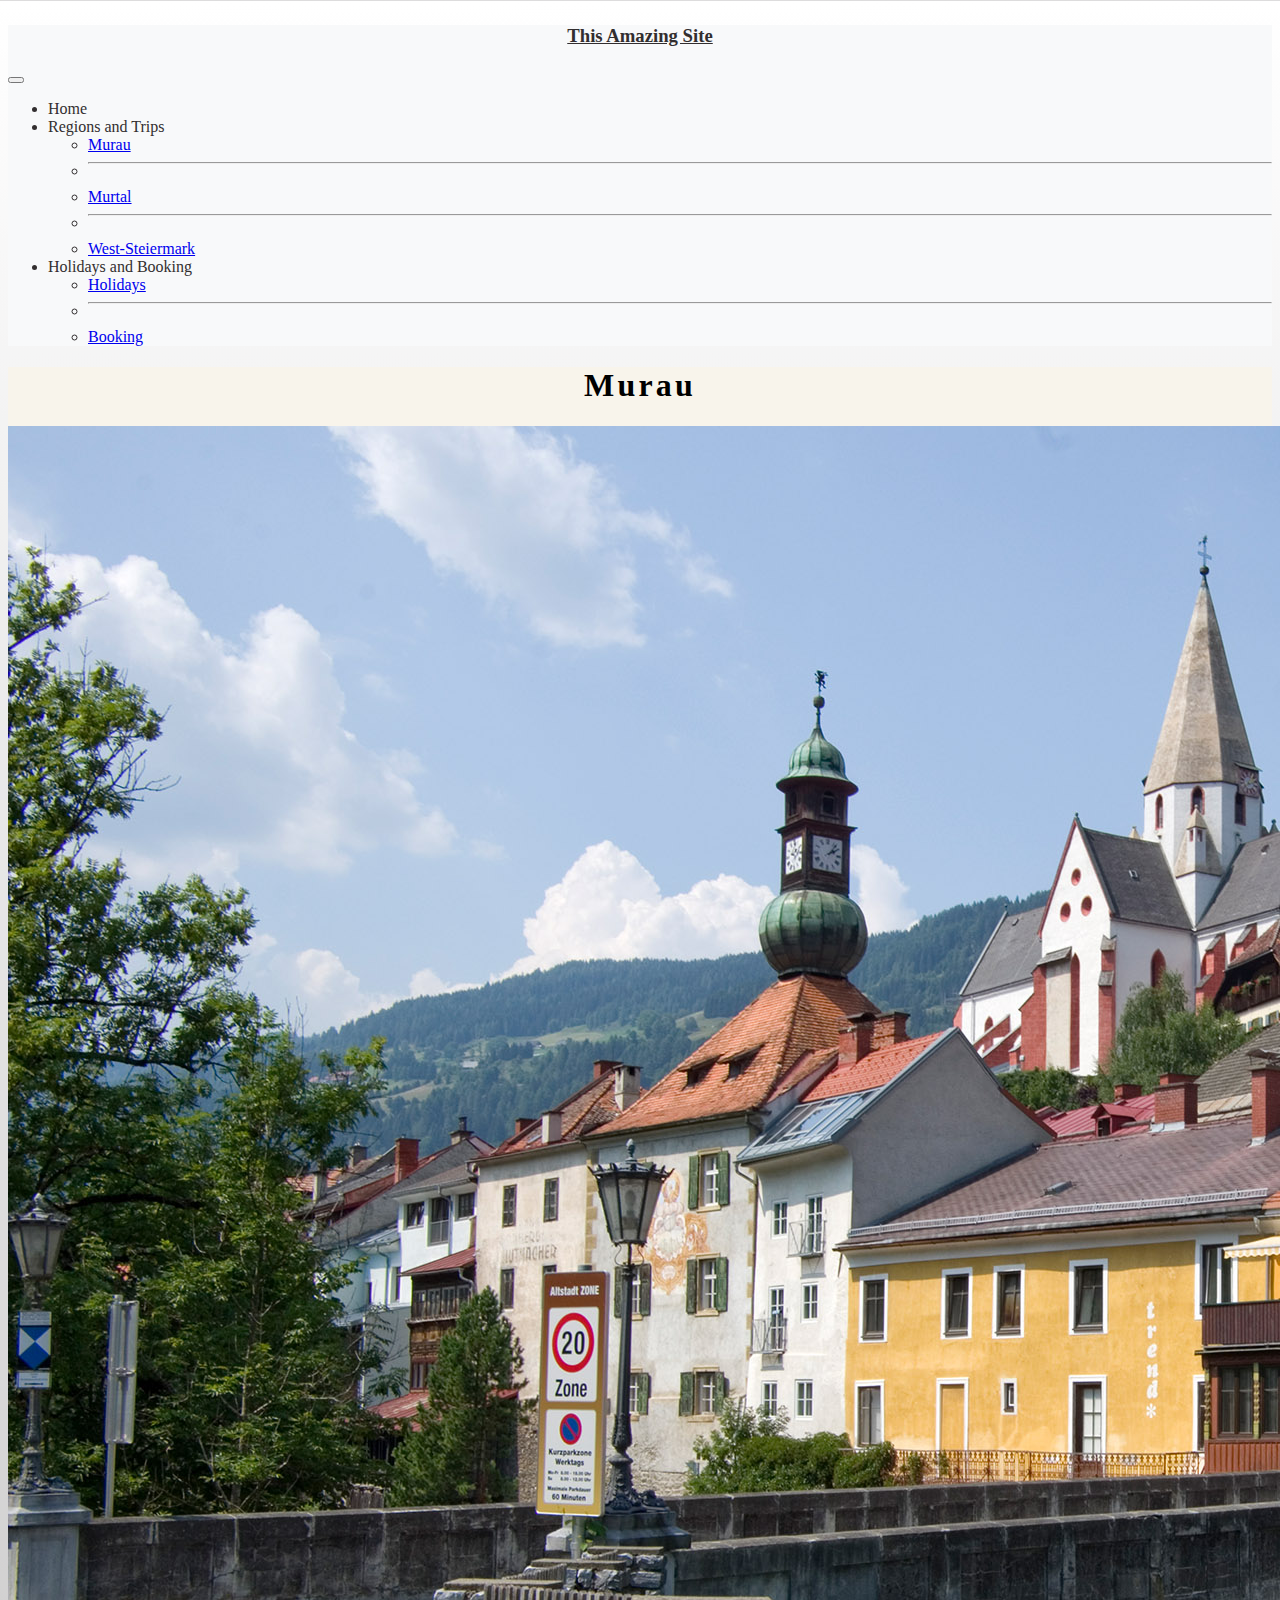
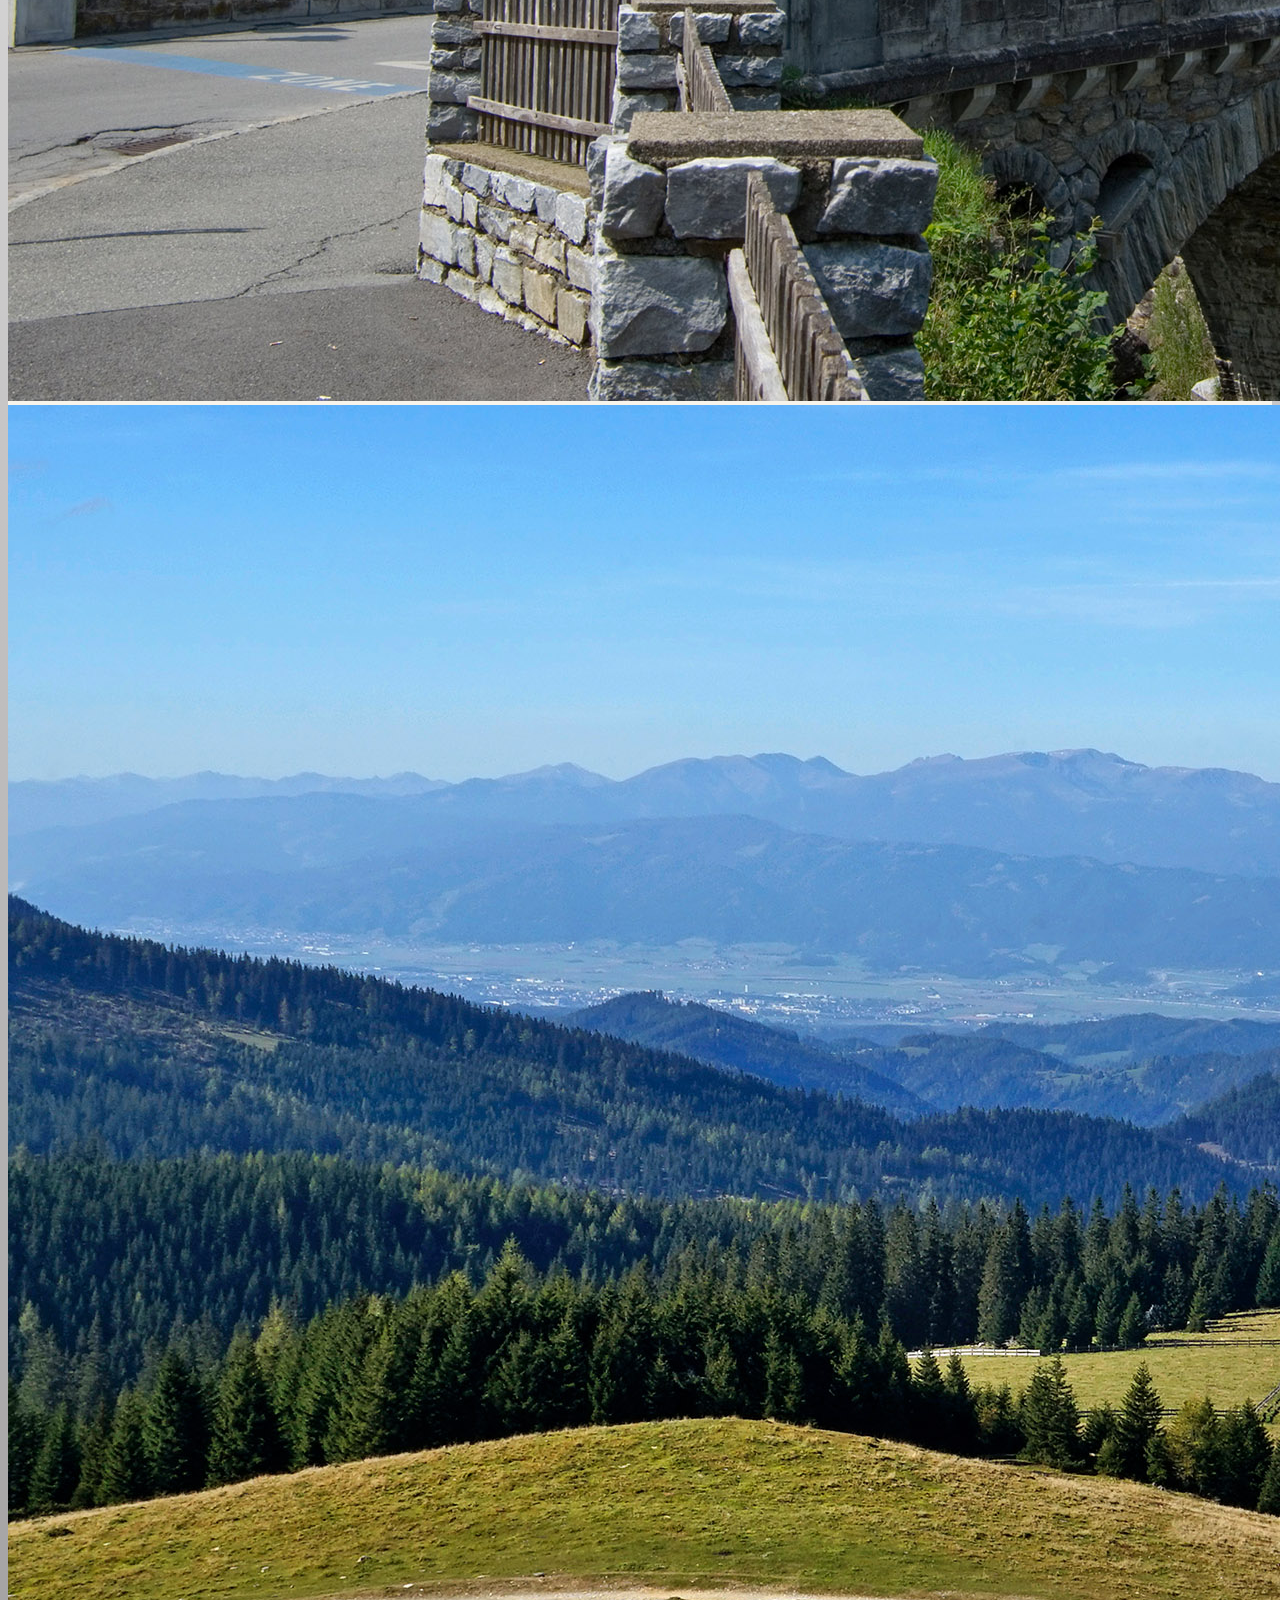
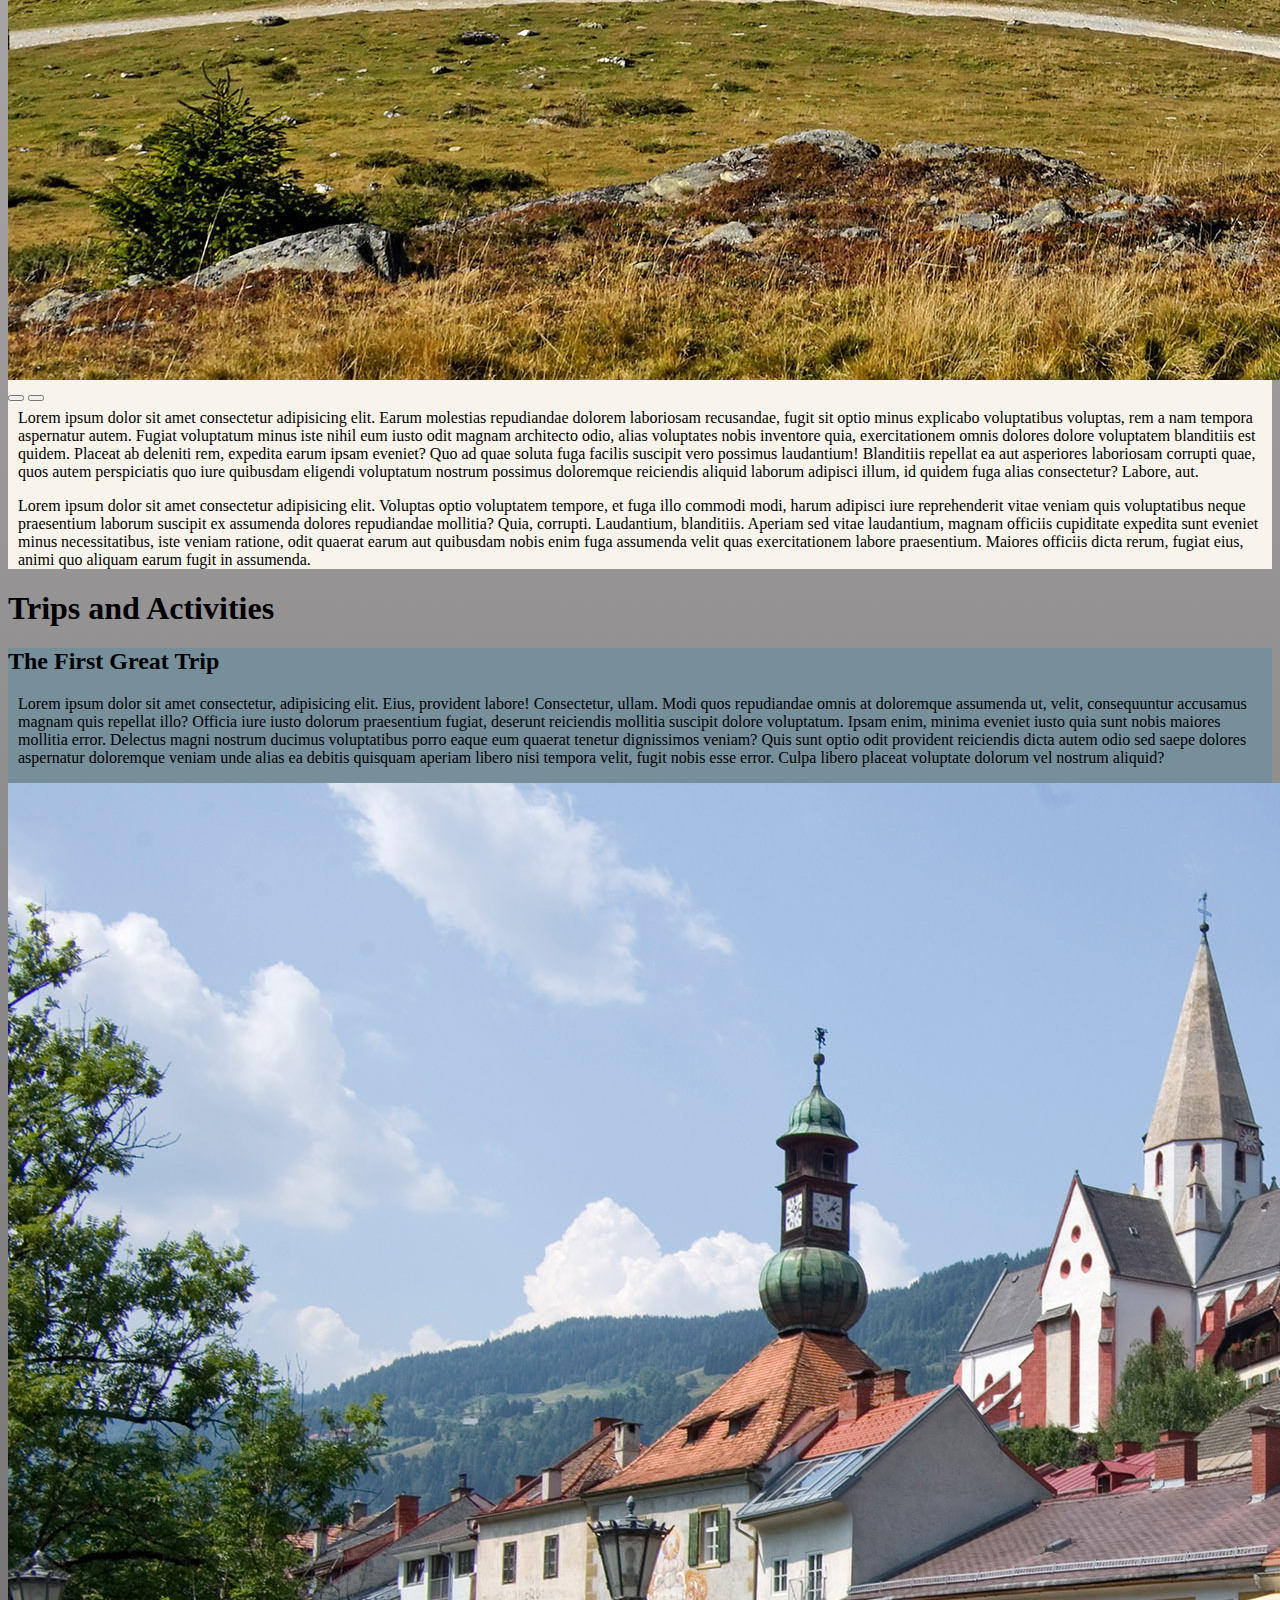
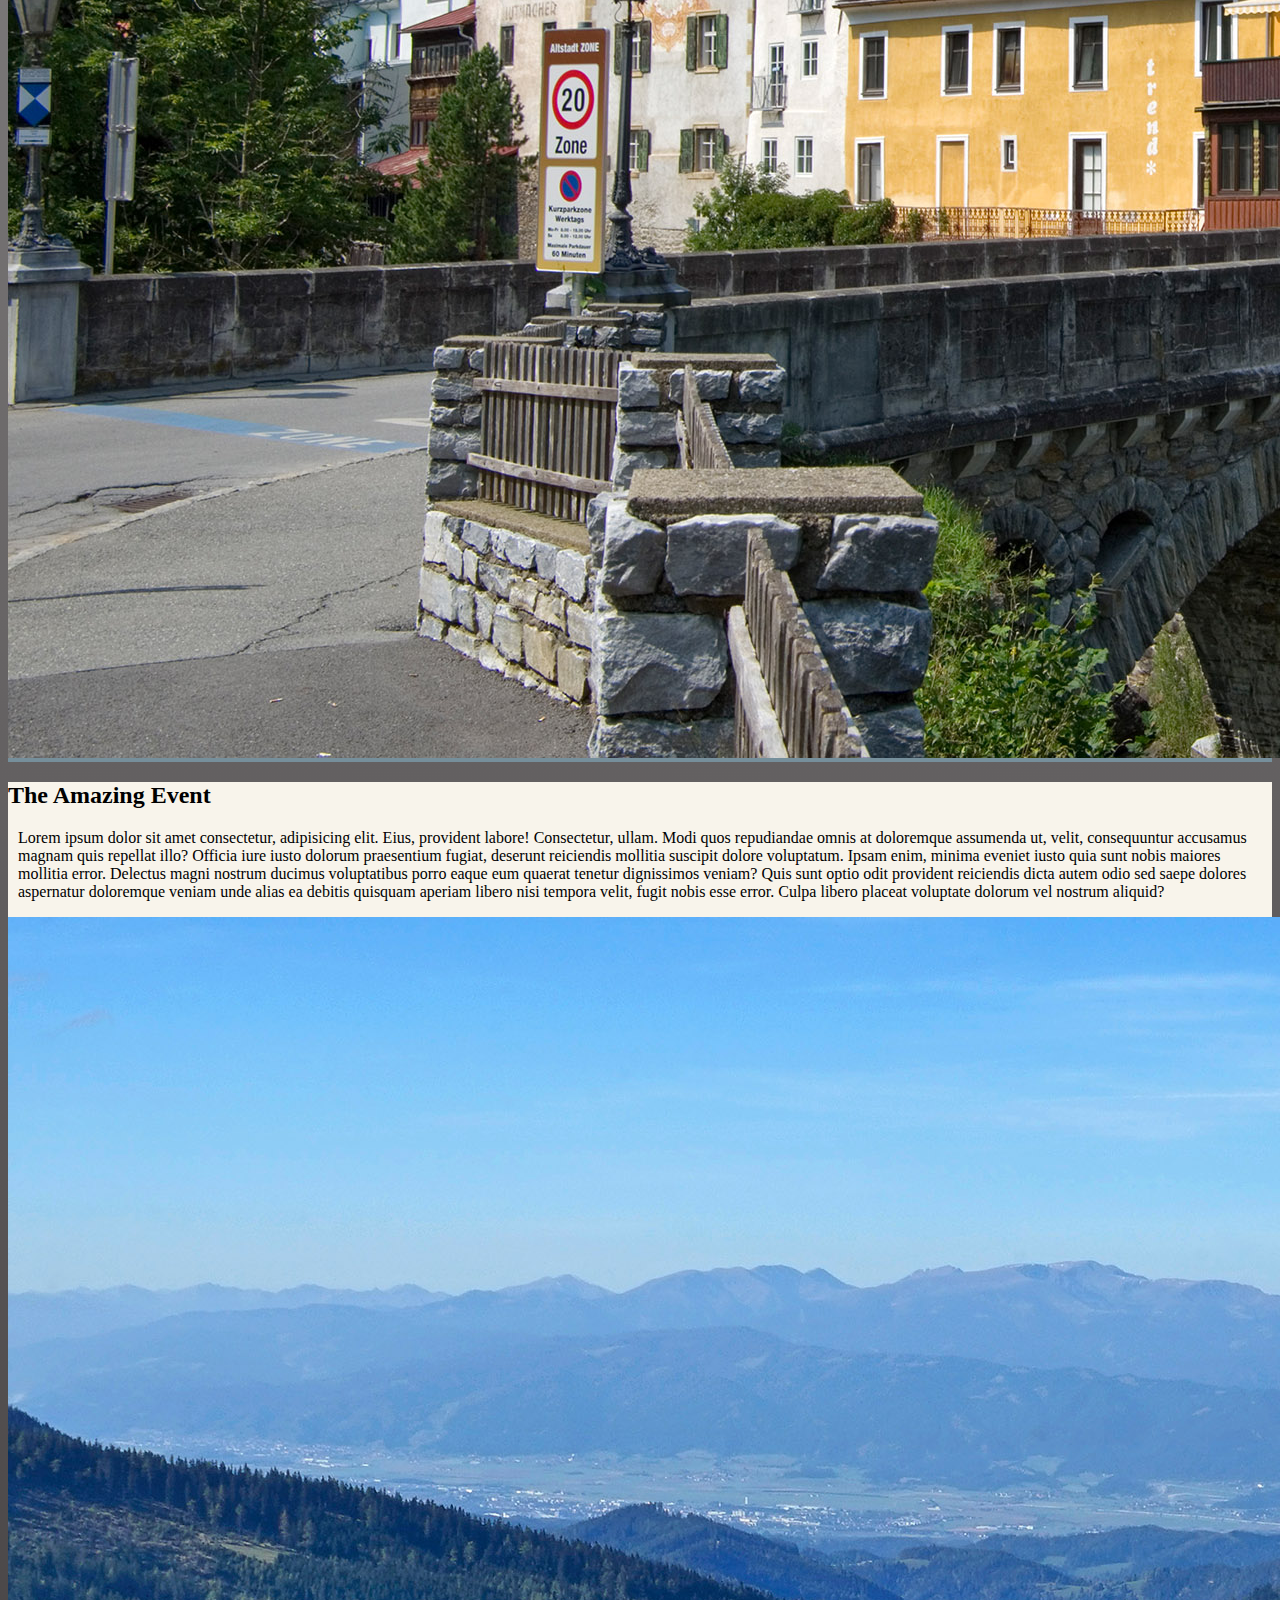
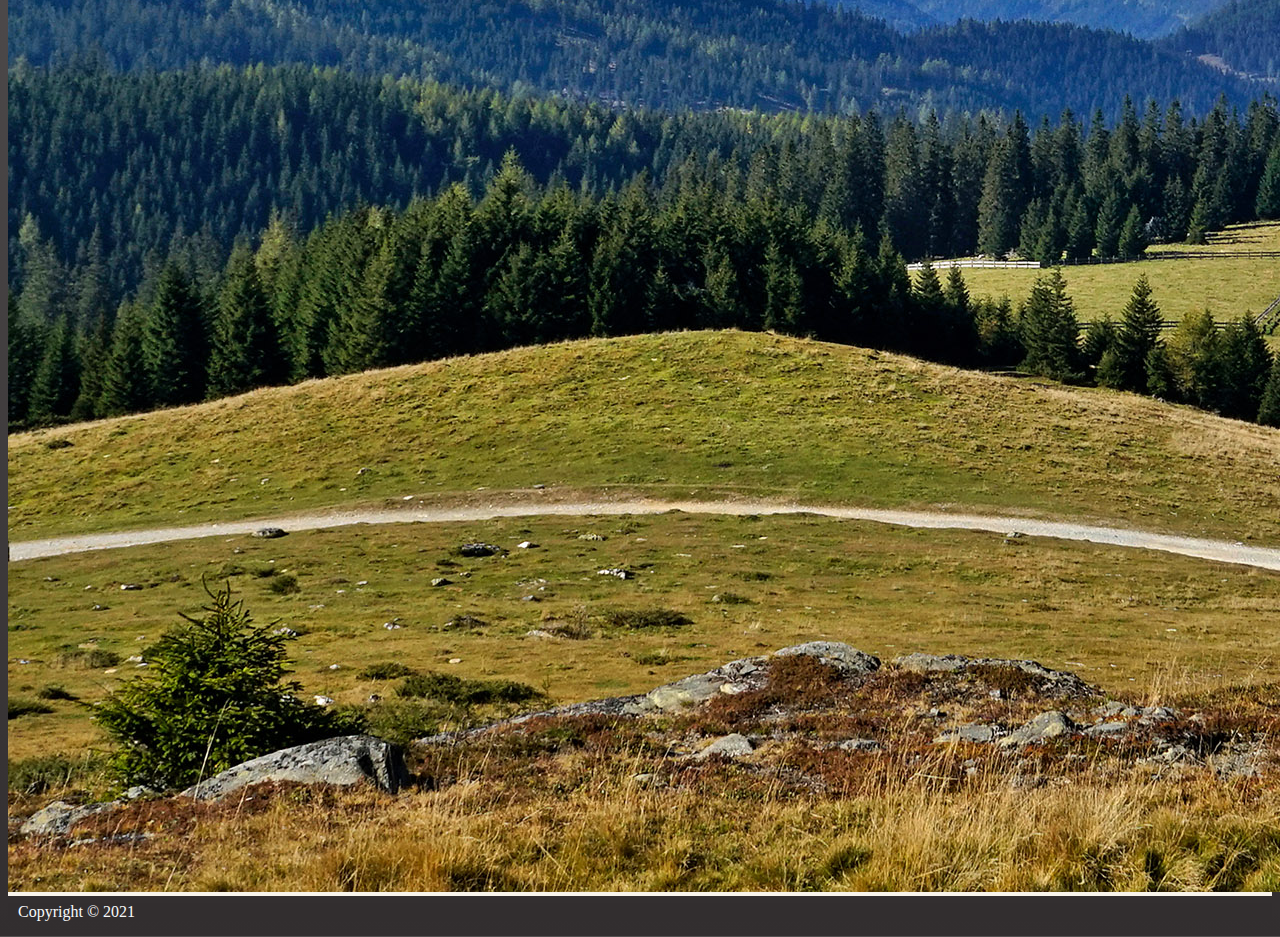
<file: Regions/Region1.html>
<!DOCTYPE html>
<html lang="en">

<head>
    <meta charset="UTF-8">
    <meta http-equiv="X-UA-Compatible" content="IE=edge">
    <meta name="viewport" content="width=device-width, initial-scale=1.0">
    <link href="https://cdn.jsdelivr.net/npm/bootstrap@5.0.2/dist/css/bootstrap.min.css" rel="stylesheet"
        integrity="sha384-EVSTQN3/azprG1Anm3QDgpJLIm9Nao0Yz1ztcQTwFspd3yD65VohhpuuCOmLASjC" crossorigin="anonymous">
    <link rel="stylesheet" href="../Style.css">
    <title>Placeholder Title</title>
</head>

<body id="BGBody">
    <Header class="py-4">
        <section>
            <!-- Main Header-->
            <!--!Make the dropdown a hover over!-->
            <nav class="navbar navbar-expand-lg py-3 fixed-top navbar-light" id="BGHead">
                <div class="container-fluid">
                    <a class="navbar-brand" href="#">
                        <h3><strong>This Amazing Site </strong> </h3>
                    </a>

                    <button class="navbar-toggler" type="button" data-bs-toggle="collapse"
                        data-bs-target="#navbarScroll" aria-controls="navbarScroll" aria-expanded="false"
                        aria-label="Toggle navigation">
                        <span class="navbar-toggler-icon"></span>
                    </button>

                    <div class="collapse navbar-collapse" id="navbarScroll">
                        <ul class="navbar-nav ms-auto my-2 my-lg-0 navbar-nav-scroll"
                            style="--bs-scroll-height: 100px;">
                            <li class="nav-item">
                                <a class="nav-link btn btn-lg active" aria-current="page" href="../Index.html">Home</a>
                            </li>
                            <li class="nav-item dropdown">
                                <a class="nav-link btn btn-lg" href="#" id="navbarScrollingDropdown" role="button"
                                    data-bs-toggle="dropdown" aria-expanded="false">
                                    Regions and Trips
                                </a>
                                <ul class="dropdown-menu" aria-labelledby="navbarScrollingDropdown">
                                    <li><a class="dropdown-item" href="Region1.html">Murau</a></li>
                                    <li>
                                        <hr class="dropdown-divider">
                                    </li>
                                    <li><a class="dropdown-item" href="Region2.html">Murtal</a></li>
                                    <li>
                                        <hr class="dropdown-divider">
                                    </li>
                                    <li><a class="dropdown-item" href="Region3.html">West-Steiermark</a></li>
                                </ul>
                            </li>
                            <li class="nav-item dropdown">
                                <a class="nav-link btn btn-lg" href="#" id="navbarScrollingDropdown" role="button"
                                    data-bs-toggle="dropdown" aria-expanded="false">
                                    Holidays and Booking
                                </a>
                                <ul class="dropdown-menu" aria-labelledby="navbarScrollingDropdown">
                                    <li><a class="dropdown-item" href="../Hotels.html">Holidays</a></li>
                                    <li>
                                        <hr class="dropdown-divider">
                                    </li>
                                    <li><a class="dropdown-item" href="../book.html">Booking</a></li>
                                </ul>
                            </li>
                        </ul>
                    </div>
                </div>
            </nav>
        </section>
    </Header>

    <main class="mt-5">
        <section>
            <!--A description of the Area-->
            <div class="container" id="BGFiled">
                <div class="container">
                    <h1 class="display-2" id="Regions"><strong>Murau</strong></h1>
                </div>

                <div class="container my-3">
                    <div id="SlideshowIndex" class="carousel slide" data-bs-ride="carousel">
                        <div class="carousel-inner">
                            <div class="carousel-item active">
                                <img src="../pictures/altstadt murau.jpg" class="d-block w-100" alt="...">
                            </div>
                            <div class="carousel-item">
                                <img src="../pictures/Gaaler und Seckauer Tauern.jpg" class="d-block w-100" alt="...">
                            </div>
                        <button class="carousel-control-prev" type="button" data-bs-target="#SlideshowIndex"
                            data-bs-slide="prev">
                            <span class="carousel-control-prev-icon" aria-hidden="true"></span>
                        </button>
                        <button class="carousel-control-next" type="button" data-bs-target="#SlideshowIndex"
                            data-bs-slide="next">
                            <span class="carousel-control-next-icon" aria-hidden="true"></span>
                        </button>
                    </div>
                </div>
                <div class="container pt-2">
                    <p>Lorem ipsum dolor sit amet consectetur adipisicing elit. Earum molestias repudiandae dolorem
                        laboriosam recusandae, fugit sit optio minus explicabo voluptatibus voluptas, rem a nam tempora
                        aspernatur autem. Fugiat voluptatum minus iste nihil eum iusto odit magnam architecto odio,
                        alias voluptates nobis inventore quia, exercitationem omnis dolores dolore voluptatem blanditiis
                        est quidem. Placeat ab deleniti rem, expedita earum ipsam eveniet? Quo ad quae soluta fuga
                        facilis suscipit vero possimus laudantium! Blanditiis repellat ea aut asperiores laboriosam
                        corrupti quae, quos autem perspiciatis quo iure quibusdam eligendi voluptatum nostrum possimus
                        doloremque reiciendis aliquid laborum adipisci illum, id quidem fuga alias consectetur? Labore,
                        aut.</p>
                    <p>Lorem ipsum dolor sit amet consectetur adipisicing elit. Voluptas optio voluptatem tempore, et
                        fuga illo commodi modi, harum adipisci iure reprehenderit vitae veniam quis voluptatibus neque
                        praesentium laborum suscipit ex assumenda dolores repudiandae mollitia? Quia, corrupti.
                        Laudantium, blanditiis. Aperiam sed vitae laudantium, magnam officiis cupiditate expedita sunt
                        eveniet minus necessitatibus, iste veniam ratione, odit quaerat earum aut quibusdam nobis enim
                        fuga assumenda velit quas exercitationem labore praesentium. Maiores officiis dicta rerum,
                        fugiat eius, animi quo aliquam earum fugit in assumenda.</p>
                </div>
            </div>
        </section>

        <section>
            <!--The Trips available for the area-->
            <div class="container mt-4 mb-2">
                <h1 class="display-3"><strong>Trips and Activities</strong></h1>
            </div>
            <div class="container py-2" id="BGFiled2">
                <a href="#" id="Trips">
                    <div class="row align-itmes-center justify-content-between">
                        <div class="col-lg p-4">
                            <h2>The first great trip</h2>
                            <p>Lorem ipsum dolor sit amet consectetur, adipisicing elit. Eius, provident labore!
                                Consectetur, ullam. Modi quos repudiandae omnis at doloremque assumenda ut, velit,
                                consequuntur accusamus magnam quis repellat illo? Officia iure iusto dolorum praesentium
                                fugiat, deserunt reiciendis mollitia suscipit dolore voluptatum. Ipsam enim, minima
                                eveniet
                                iusto quia sunt nobis maiores mollitia error. Delectus magni nostrum ducimus
                                voluptatibus
                                porro eaque eum quaerat tenetur dignissimos veniam? Quis sunt optio odit provident
                                reiciendis dicta autem odio sed saepe dolores aspernatur doloremque veniam unde alias ea
                                debitis quisquam aperiam libero nisi tempora velit, fugit nobis esse error. Culpa libero
                                placeat voluptate dolorum vel nostrum aliquid?
                            </p>
                        </div>
                        <div class="col-md d-flex align-itmes-center">
                            <img src="../pictures/altstadt murau.jpg" alt="" class="img-fluid">
                        </div>
                    </div>
                </a>
            </div>


            <div class="container py-2" id="BGFiled">
                <a href="#" id="Trips">
                    <div class="row align-itmes-center justify-content-between">
                        <div class="col-lg p-4">

                            <h2>The amazing event</h2>
                            <p>Lorem ipsum dolor sit amet consectetur, adipisicing elit. Eius, provident labore!
                                Consectetur, ullam. Modi quos repudiandae omnis at doloremque assumenda ut, velit,
                                consequuntur accusamus magnam quis repellat illo? Officia iure iusto dolorum praesentium
                                fugiat, deserunt reiciendis mollitia suscipit dolore voluptatum. Ipsam enim, minima
                                eveniet
                                iusto quia sunt nobis maiores mollitia error. Delectus magni nostrum ducimus
                                voluptatibus
                                porro eaque eum quaerat tenetur dignissimos veniam? Quis sunt optio odit provident
                                reiciendis dicta autem odio sed saepe dolores aspernatur doloremque veniam unde alias ea
                                debitis quisquam aperiam libero nisi tempora velit, fugit nobis esse error. Culpa libero
                                placeat voluptate dolorum vel nostrum aliquid?
                            </p>
                        </div>
                        <div class="col-md d-flex align-itmes-center">
                            <img src="../pictures/Gaaler und Seckauer Tauern.jpg" alt="" class="img-fluid">
                        </div>
                    </div>
                </a>

            </div>
        </section>
    </main>

    <footer class="p-3 text-center position-relative" id="BGBottom">
        <div class="container">
            <p class="lead">Copyright &copy; 2021</p>
            <a href="#" class="position-absolute bottom-0 end-0 p-5">
                <i class="bi bi-arrow-up-circle h1"></i>
            </a>
        </div>
    </footer>

    <script src="https://cdn.jsdelivr.net/npm/bootstrap@5.0.2/dist/js/bootstrap.bundle.min.js"
        integrity="sha384-MrcW6ZMFYlzcLA8Nl+NtUVF0sA7MsXsP1UyJoMp4YLEuNSfAP+JcXn/tWtIaxVXM"
        crossorigin="anonymous"></script>
</body>

</html>
</file>
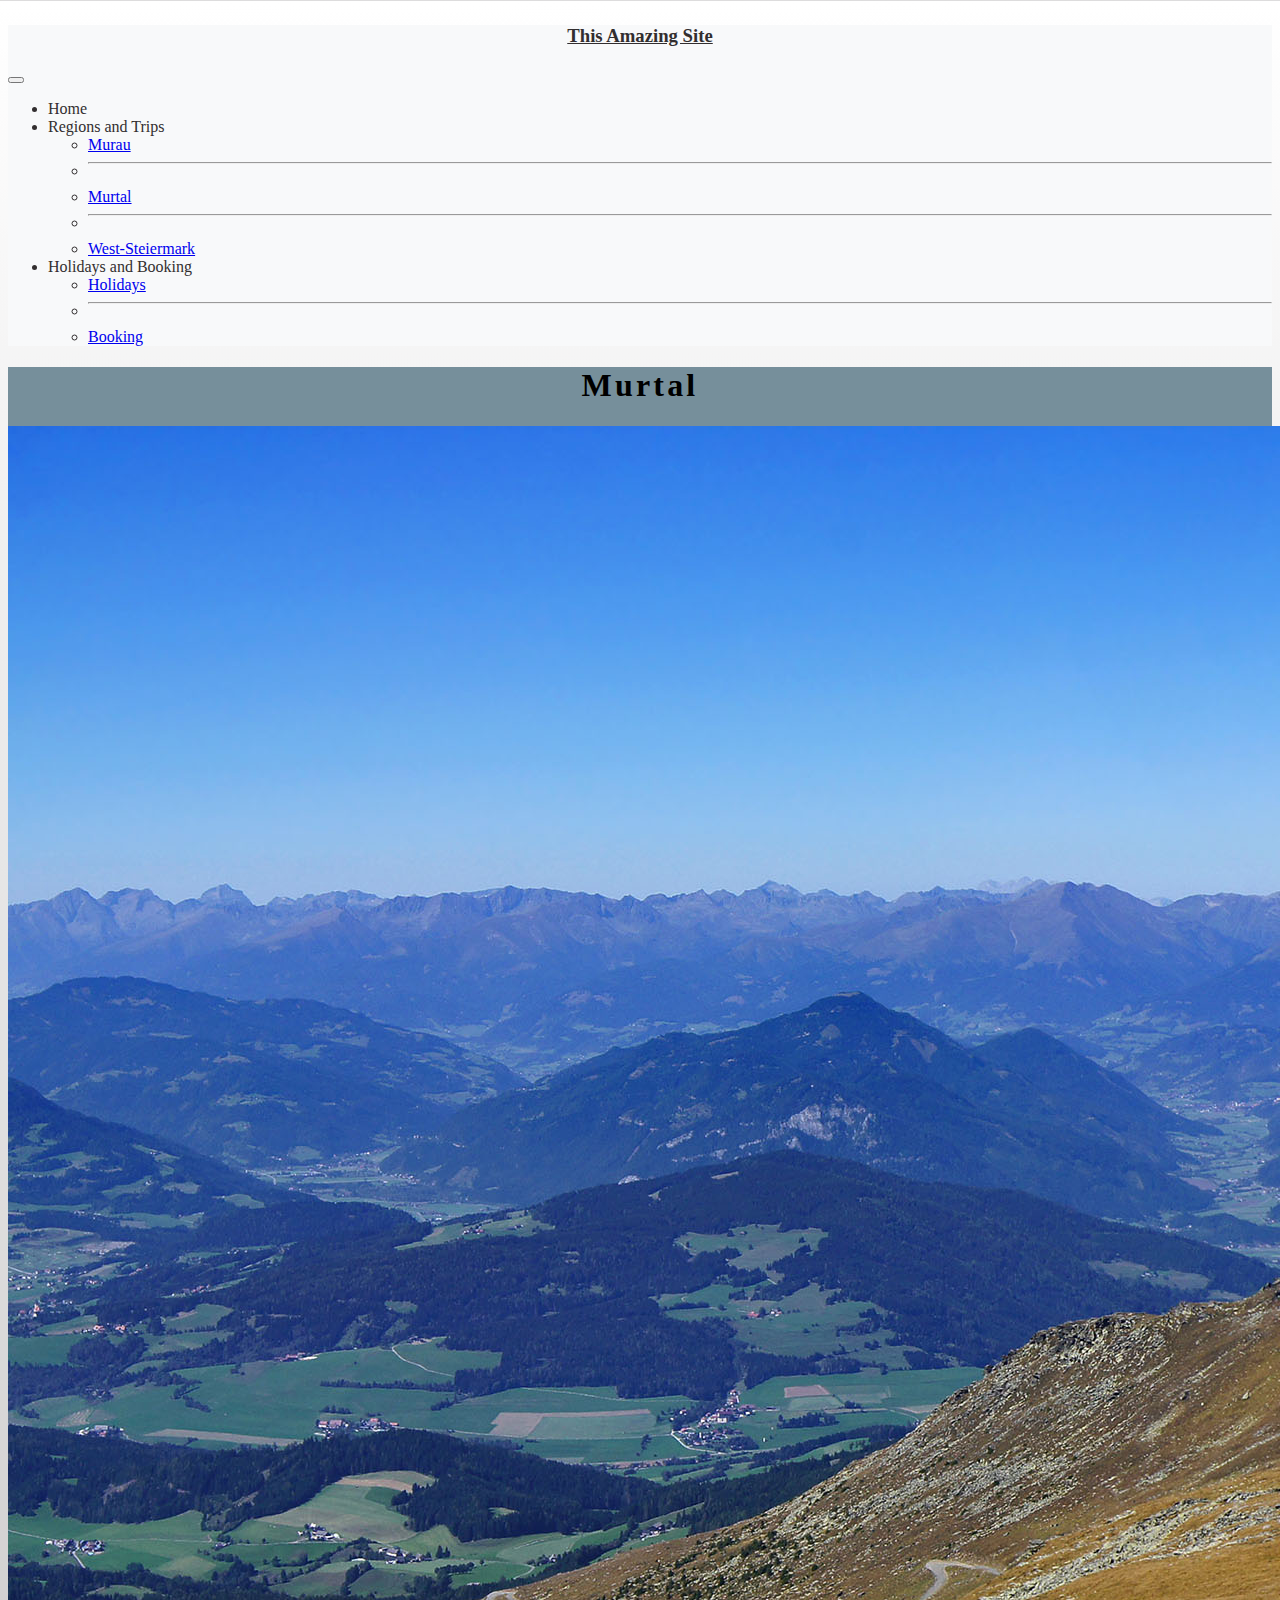
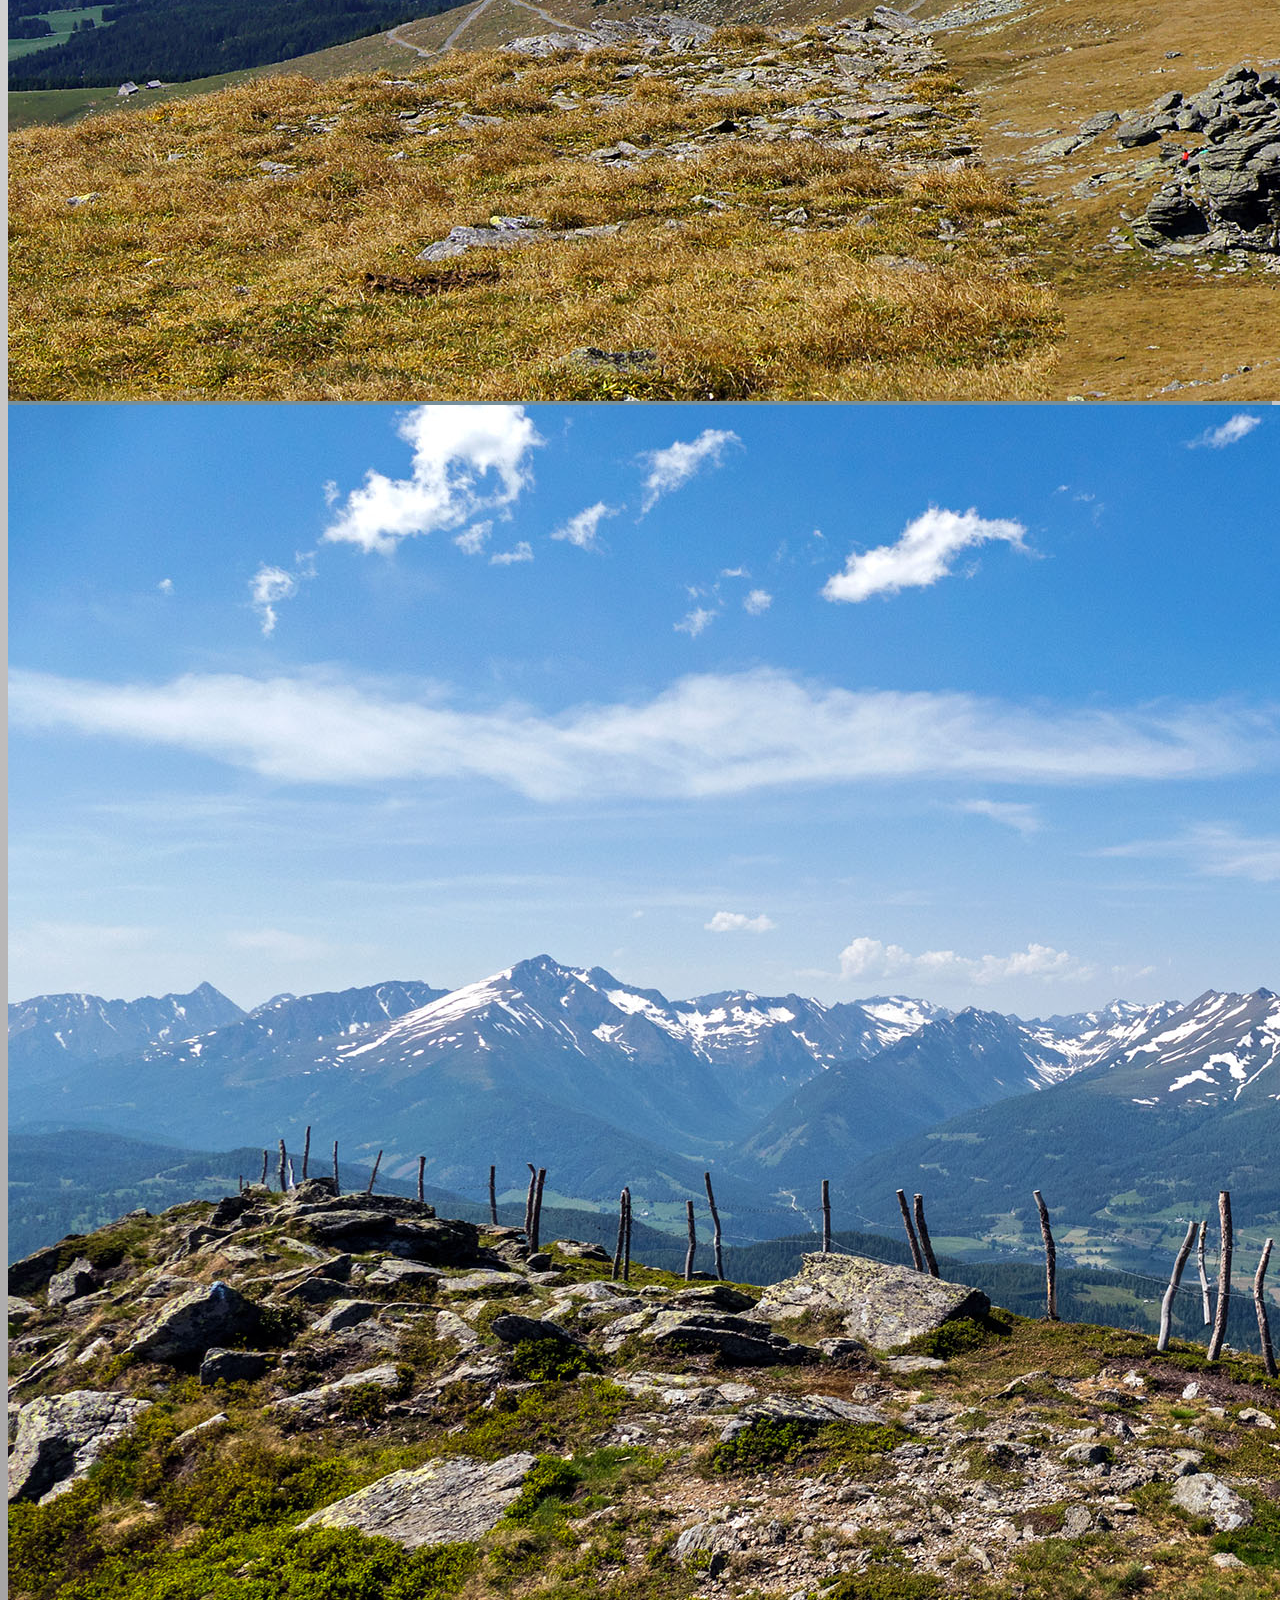
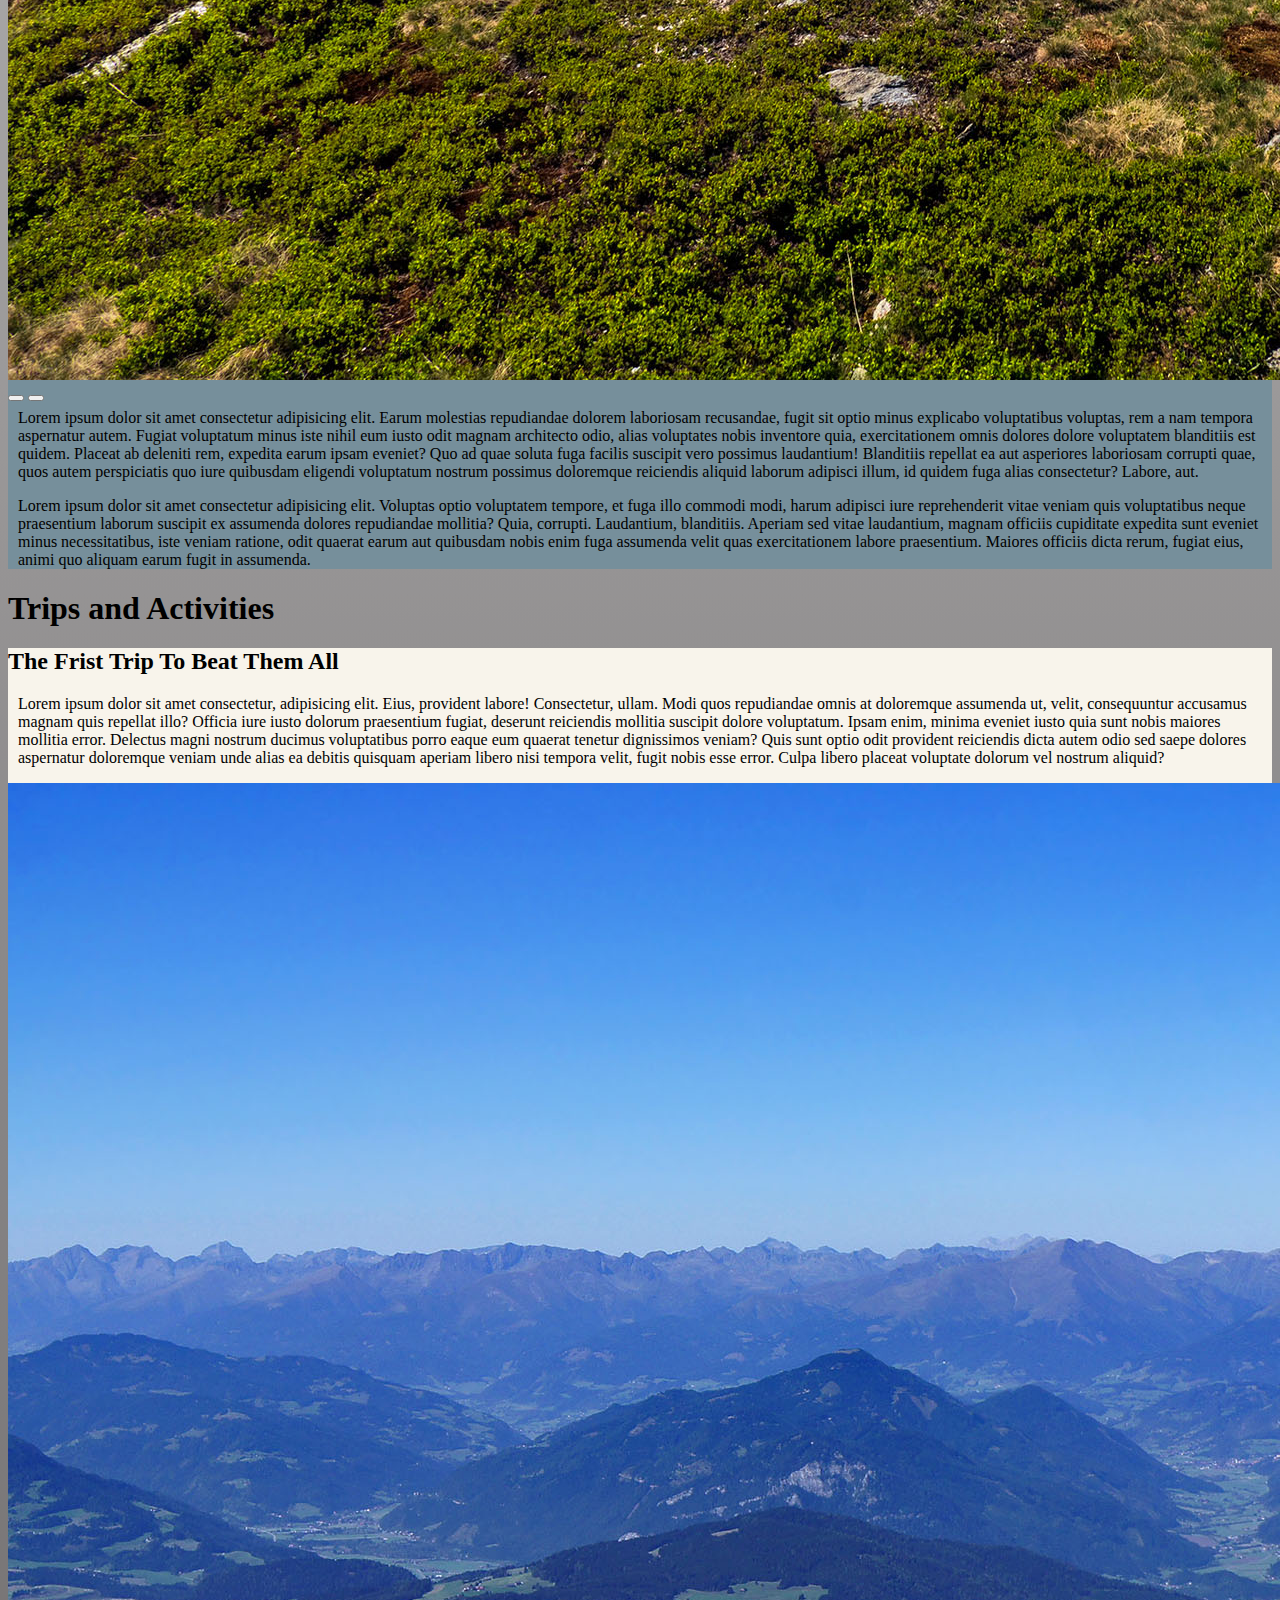
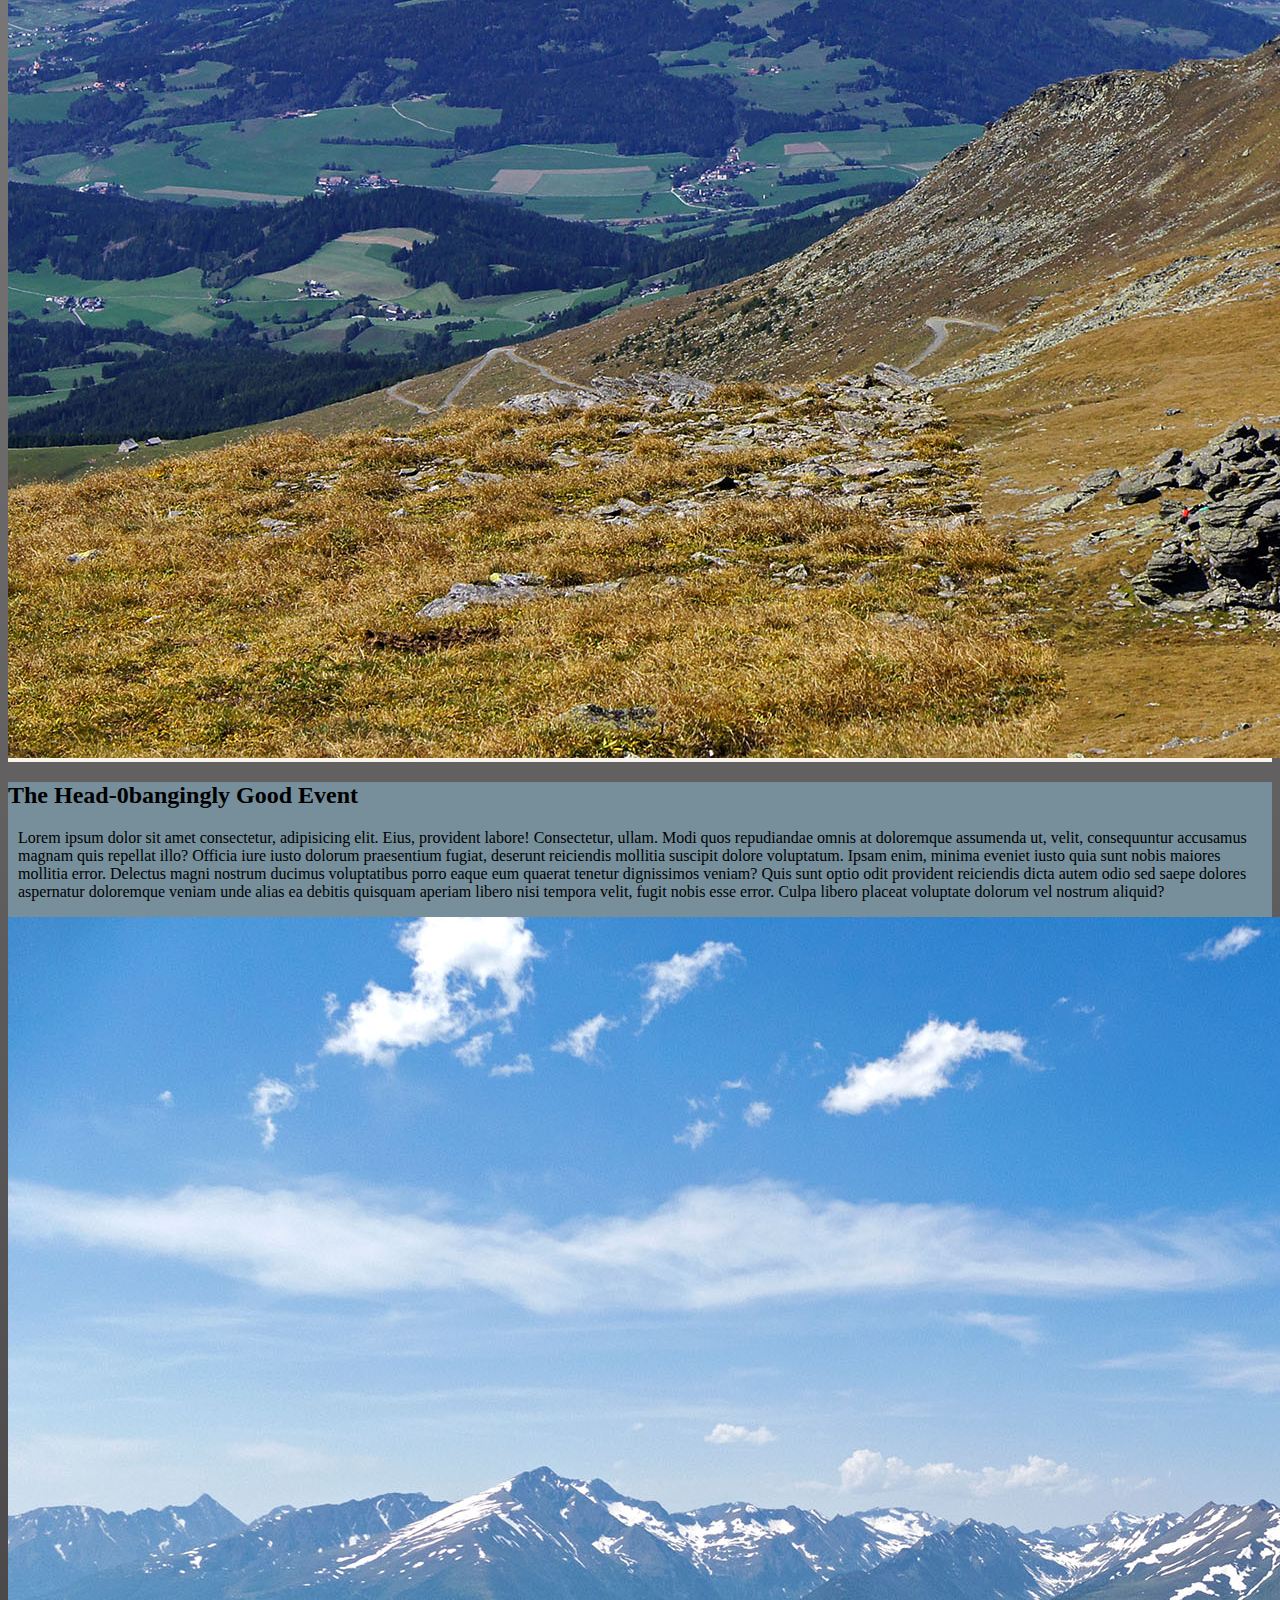
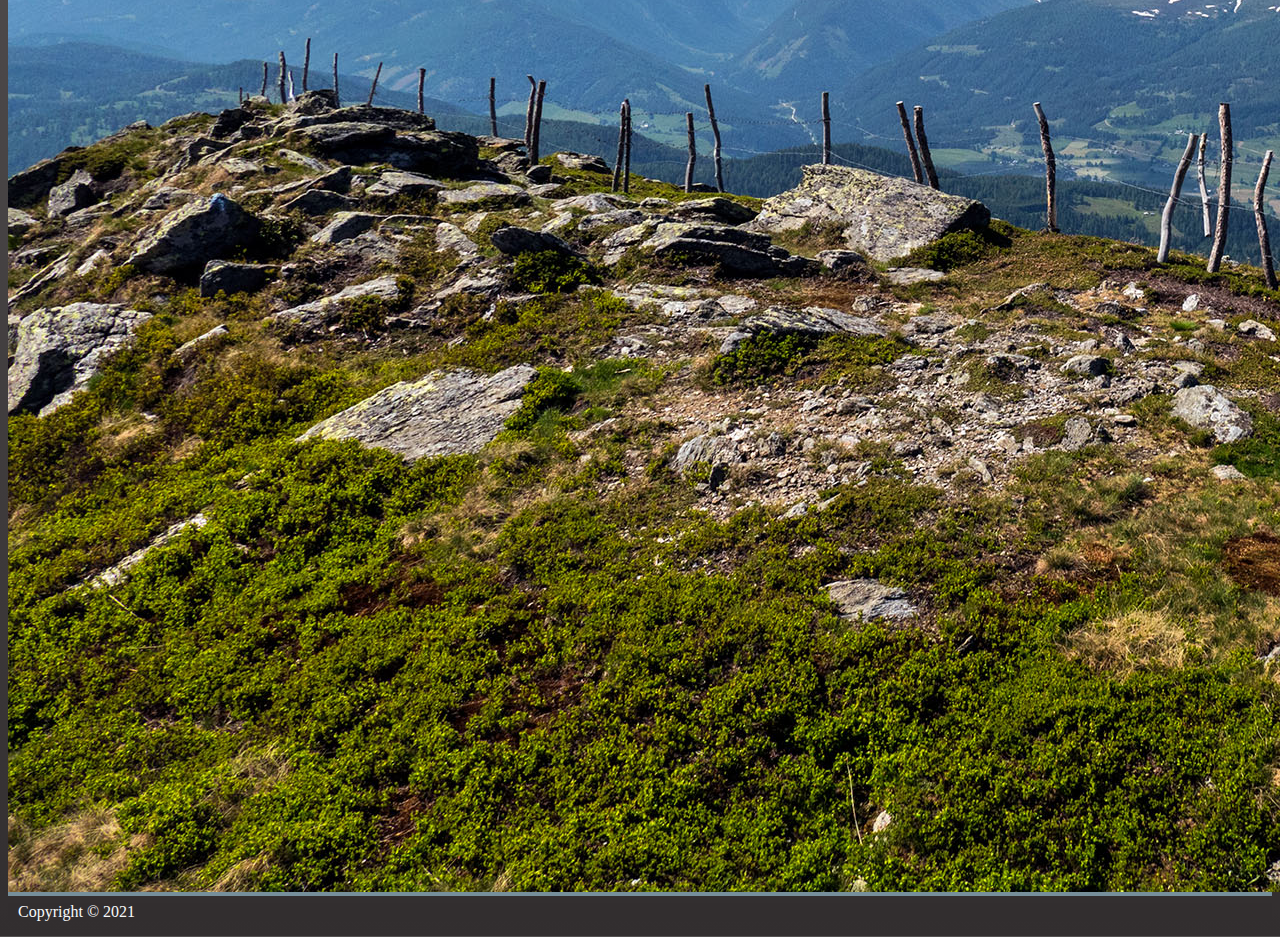
<file: Regions/Region2.html>
<!DOCTYPE html>
<html lang="en">

<head>
    <meta charset="UTF-8">
    <meta http-equiv="X-UA-Compatible" content="IE=edge">
    <meta name="viewport" content="width=device-width, initial-scale=1.0">
    <link href="https://cdn.jsdelivr.net/npm/bootstrap@5.0.2/dist/css/bootstrap.min.css" rel="stylesheet"
        integrity="sha384-EVSTQN3/azprG1Anm3QDgpJLIm9Nao0Yz1ztcQTwFspd3yD65VohhpuuCOmLASjC" crossorigin="anonymous">
    <link rel="stylesheet" href="../Style.css">
    <title>Placeholder Title</title>
</head>

<body id="BGBody">
    <Header class="py-4">
        <section>
            <!-- Main Header-->
            <!--!Make the dropdown a hover over!-->
            <nav class="navbar navbar-expand-lg py-3 fixed-top navbar-light" id="BGHead">
                <div class="container-fluid">
                    <a class="navbar-brand" href="#">
                        <h3><strong>This Amazing Site </strong> </h3>
                    </a>

                    <button class="navbar-toggler" type="button" data-bs-toggle="collapse"
                        data-bs-target="#navbarScroll" aria-controls="navbarScroll" aria-expanded="false"
                        aria-label="Toggle navigation">
                        <span class="navbar-toggler-icon"></span>
                    </button>

                    <div class="collapse navbar-collapse" id="navbarScroll">
                        <ul class="navbar-nav ms-auto my-2 my-lg-0 navbar-nav-scroll"
                            style="--bs-scroll-height: 100px;">
                            <li class="nav-item">
                                <a class="nav-link btn btn-lg active" aria-current="page" href="../Index.html">Home</a>
                            </li>
                            <li class="nav-item dropdown">
                                <a class="nav-link btn btn-lg" href="#" id="navbarScrollingDropdown" role="button"
                                    data-bs-toggle="dropdown" aria-expanded="false">
                                    Regions and Trips
                                </a>
                                <ul class="dropdown-menu" aria-labelledby="navbarScrollingDropdown">
                                    <li><a class="dropdown-item" href="Region1.html">Murau</a></li>
                                    <li>
                                        <hr class="dropdown-divider">
                                    </li>
                                    <li><a class="dropdown-item" href="Region2.html">Murtal</a></li>
                                    <li>
                                        <hr class="dropdown-divider">
                                    </li>
                                    <li><a class="dropdown-item" href="Region3.html">West-Steiermark</a></li>
                                </ul>
                            </li>
                            <li class="nav-item dropdown">
                                <a class="nav-link btn btn-lg" href="#" id="navbarScrollingDropdown" role="button"
                                    data-bs-toggle="dropdown" aria-expanded="false">
                                    Holidays and Booking
                                </a>
                                <ul class="dropdown-menu" aria-labelledby="navbarScrollingDropdown">
                                    <li><a class="dropdown-item" href="../Hotels.html">Holidays</a></li>
                                    <li>
                                        <hr class="dropdown-divider">
                                    </li>
                                    <li><a class="dropdown-item" href="../book.html">Booking</a></li>
                                </ul>
                            </li>
                        </ul>
                    </div>
                </div>
            </nav>
        </section>
    </Header>

    <main class="mt-5">
        <section>
            <!--A description of the Area-->
            <div class="container" id="BGFiled2">
                <div class="container">
                    <h1 class="display-2" id="Regions"><strong>Murtal</strong></h1>
                </div>

                <div class="container my-3">
                    <div id="SlideshowIndex" class="carousel slide" data-bs-ride="carousel">
                        <div class="carousel-inner">
                            <div class="carousel-item active">
                                <img src="../pictures/Gipfel Zirbitzkogel_nordwest.jpg" class="d-block w-100" alt="...">
                            </div>
                            <div class="carousel-item">
                                <img src="../pictures/Gstodergipfel Blick Nord.jpg" class="d-block w-100" alt="...">
                            </div>
                        </div>
                        <button class="carousel-control-prev" type="button" data-bs-target="#SlideshowIndex"
                            data-bs-slide="prev">
                            <span class="carousel-control-prev-icon" aria-hidden="true"></span>
                        </button>
                        <button class="carousel-control-next" type="button" data-bs-target="#SlideshowIndex"
                            data-bs-slide="next">
                            <span class="carousel-control-next-icon" aria-hidden="true"></span>
                        </button>
                    </div>
                </div>
                <div class="container pt-2">
                    <p>Lorem ipsum dolor sit amet consectetur adipisicing elit. Earum molestias repudiandae dolorem
                        laboriosam recusandae, fugit sit optio minus explicabo voluptatibus voluptas, rem a nam tempora
                        aspernatur autem. Fugiat voluptatum minus iste nihil eum iusto odit magnam architecto odio,
                        alias voluptates nobis inventore quia, exercitationem omnis dolores dolore voluptatem blanditiis
                        est quidem. Placeat ab deleniti rem, expedita earum ipsam eveniet? Quo ad quae soluta fuga
                        facilis suscipit vero possimus laudantium! Blanditiis repellat ea aut asperiores laboriosam
                        corrupti quae, quos autem perspiciatis quo iure quibusdam eligendi voluptatum nostrum possimus
                        doloremque reiciendis aliquid laborum adipisci illum, id quidem fuga alias consectetur? Labore,
                        aut.</p>
                    <p>Lorem ipsum dolor sit amet consectetur adipisicing elit. Voluptas optio voluptatem tempore, et
                        fuga illo commodi modi, harum adipisci iure reprehenderit vitae veniam quis voluptatibus neque
                        praesentium laborum suscipit ex assumenda dolores repudiandae mollitia? Quia, corrupti.
                        Laudantium, blanditiis. Aperiam sed vitae laudantium, magnam officiis cupiditate expedita sunt
                        eveniet minus necessitatibus, iste veniam ratione, odit quaerat earum aut quibusdam nobis enim
                        fuga assumenda velit quas exercitationem labore praesentium. Maiores officiis dicta rerum,
                        fugiat eius, animi quo aliquam earum fugit in assumenda.</p>
                </div>
            </div>
        </section>

        <section>
            <!--The Trips available for the area-->
            <div class="container mt-4 mb-2" >
                <h1 class="display-3"><strong>Trips and Activities</strong></h1>
            </div>
            <div class="container py-2" id="BGFiled">
                <a href="#" id="Trips">
                    <div class="row align-itmes-center justify-content-between">
                        <div class="col-lg p-4">
                            <h2>The frist trip to beat them all</h2>
                            <p>Lorem ipsum dolor sit amet consectetur, adipisicing elit. Eius, provident labore!
                                Consectetur, ullam. Modi quos repudiandae omnis at doloremque assumenda ut, velit,
                                consequuntur accusamus magnam quis repellat illo? Officia iure iusto dolorum praesentium
                                fugiat, deserunt reiciendis mollitia suscipit dolore voluptatum. Ipsam enim, minima
                                eveniet
                                iusto quia sunt nobis maiores mollitia error. Delectus magni nostrum ducimus
                                voluptatibus
                                porro eaque eum quaerat tenetur dignissimos veniam? Quis sunt optio odit provident
                                reiciendis dicta autem odio sed saepe dolores aspernatur doloremque veniam unde alias ea
                                debitis quisquam aperiam libero nisi tempora velit, fugit nobis esse error. Culpa libero
                                placeat voluptate dolorum vel nostrum aliquid?
                            </p>
                        </div>
                        <div class="col-md d-flex align-itmes-center">
                            <img src="../pictures/Gipfel Zirbitzkogel_nordwest.jpg" alt="" class="img-fluid">
                        </div>
                    </div>
                </a>
            </div>


            <div class="container py-2" id="BGFiled2">
                <a href="#" id="Trips">
                    <div class="row align-itmes-center justify-content-between">
                        <div class="col-lg p-4">

                            <h2>The head-0bangingly good event</h2>
                            <p>Lorem ipsum dolor sit amet consectetur, adipisicing elit. Eius, provident labore!
                                Consectetur, ullam. Modi quos repudiandae omnis at doloremque assumenda ut, velit,
                                consequuntur accusamus magnam quis repellat illo? Officia iure iusto dolorum praesentium
                                fugiat, deserunt reiciendis mollitia suscipit dolore voluptatum. Ipsam enim, minima
                                eveniet
                                iusto quia sunt nobis maiores mollitia error. Delectus magni nostrum ducimus
                                voluptatibus
                                porro eaque eum quaerat tenetur dignissimos veniam? Quis sunt optio odit provident
                                reiciendis dicta autem odio sed saepe dolores aspernatur doloremque veniam unde alias ea
                                debitis quisquam aperiam libero nisi tempora velit, fugit nobis esse error. Culpa libero
                                placeat voluptate dolorum vel nostrum aliquid?
                            </p>
                        </div>
                        <div class="col-md d-flex align-itmes-center">
                            <img src="../pictures/Gstodergipfel Blick Nord.jpg" alt="" class="img-fluid">
                        </div>
                    </div>
                </a>
            </div>
        </section>
    </main>

    <footer class="p-3 text-center position-relative" id="BGBottom">
        <div class="container">
            <p class="lead">Copyright &copy; 2021</p>
            <a href="#" class="position-absolute bottom-0 end-0 p-5">
                <i class="bi bi-arrow-up-circle h1"></i>
            </a>
        </div>
    </footer>

    <script src="https://cdn.jsdelivr.net/npm/bootstrap@5.0.2/dist/js/bootstrap.bundle.min.js"
        integrity="sha384-MrcW6ZMFYlzcLA8Nl+NtUVF0sA7MsXsP1UyJoMp4YLEuNSfAP+JcXn/tWtIaxVXM"
        crossorigin="anonymous"></script>
</body>

</html>
</file>
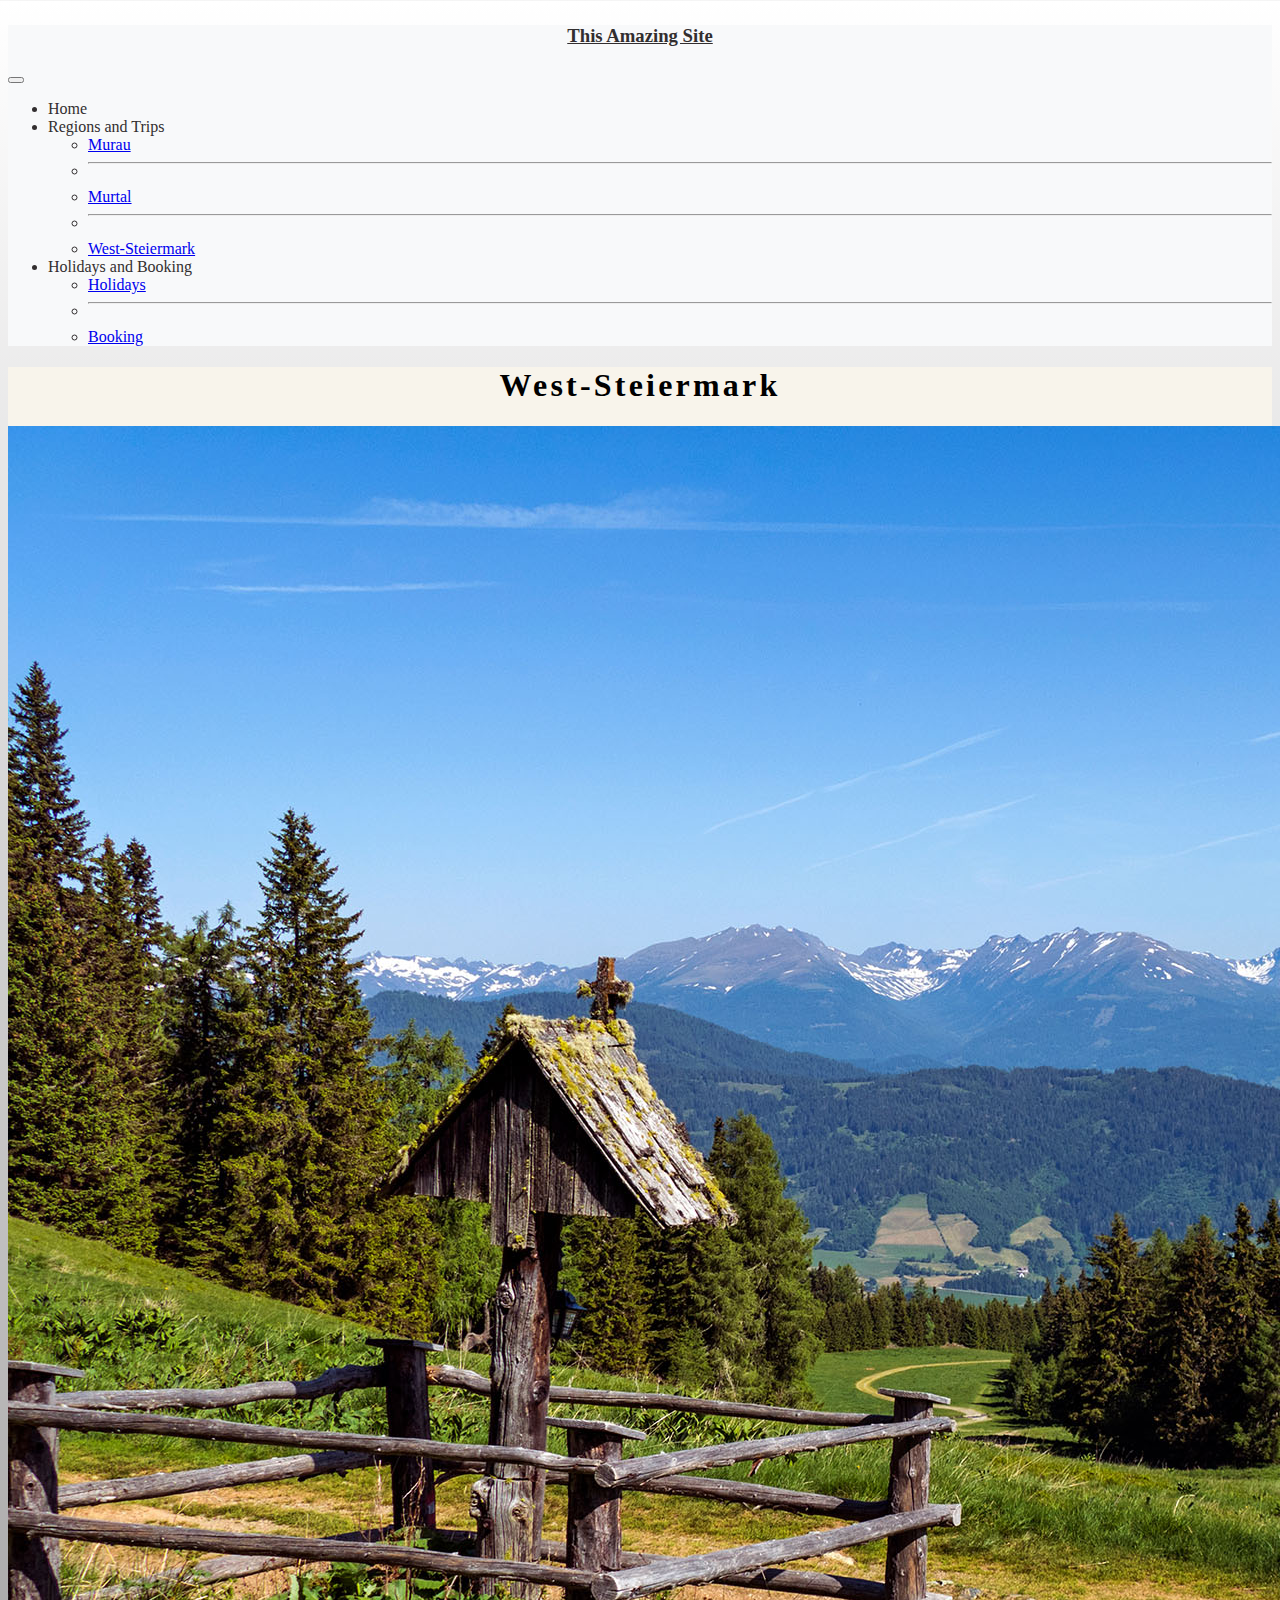
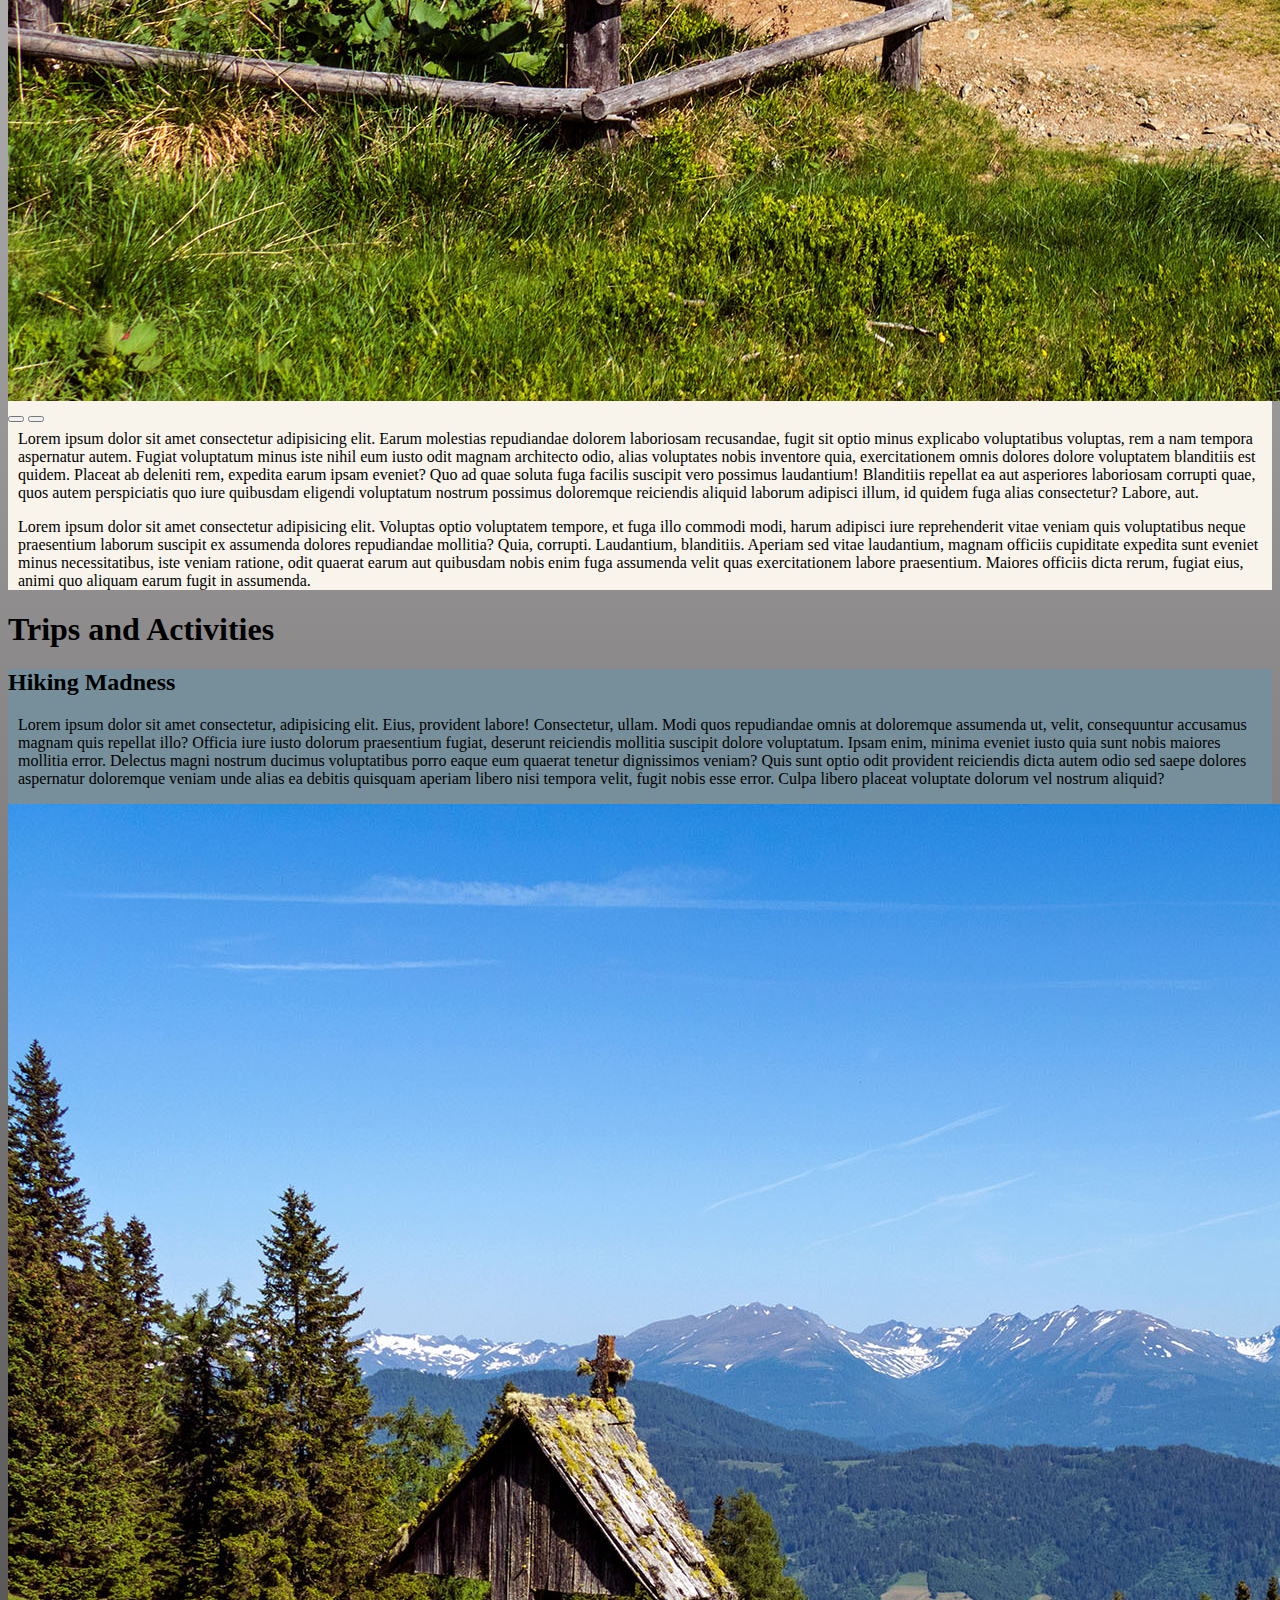
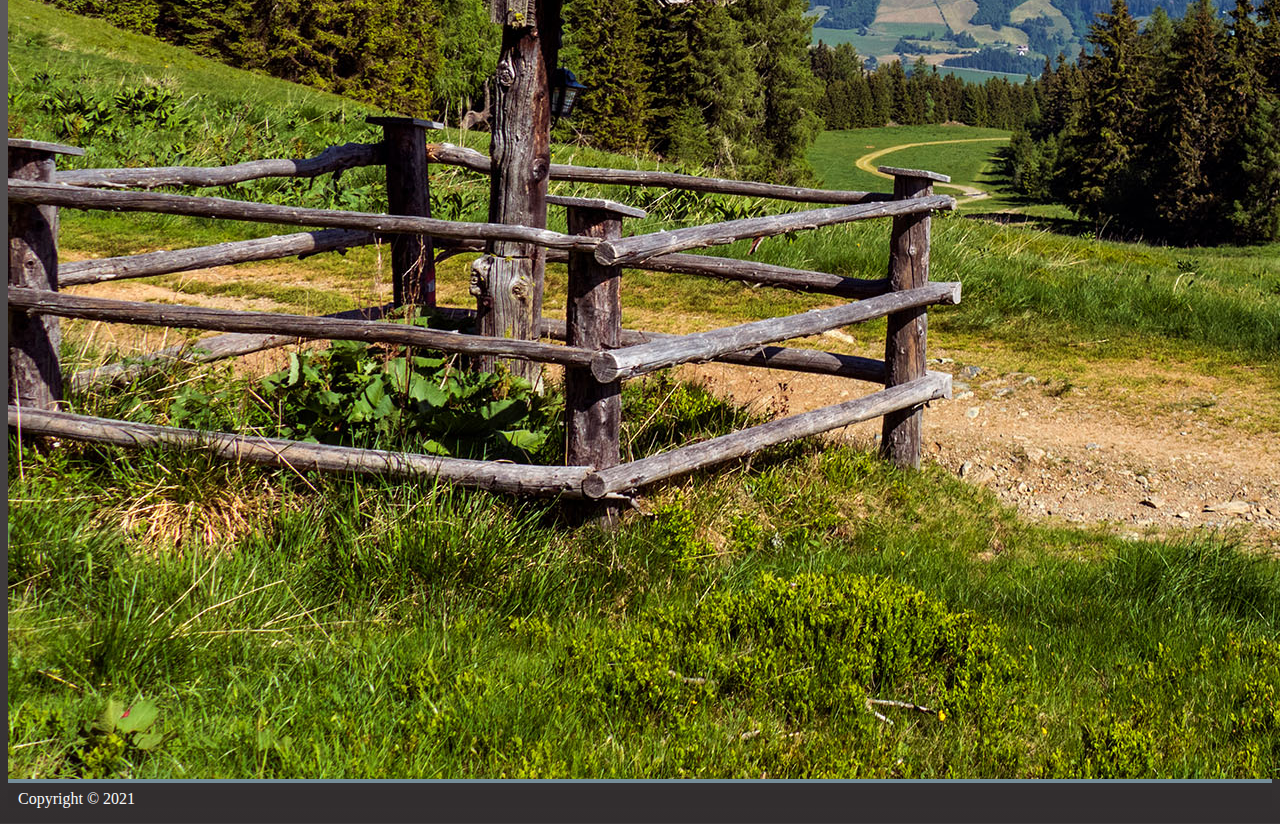
<file: Regions/Region3.html>
<!DOCTYPE html>
<html lang="en">

<head>
    <meta charset="UTF-8">
    <meta http-equiv="X-UA-Compatible" content="IE=edge">
    <meta name="viewport" content="width=device-width, initial-scale=1.0">
    <link href="https://cdn.jsdelivr.net/npm/bootstrap@5.0.2/dist/css/bootstrap.min.css" rel="stylesheet"
        integrity="sha384-EVSTQN3/azprG1Anm3QDgpJLIm9Nao0Yz1ztcQTwFspd3yD65VohhpuuCOmLASjC" crossorigin="anonymous">
    <link rel="stylesheet" href="../Style.css">
    <title>Placeholder Title</title>
</head>

<body id="BGBody">
    <Header class="py-4">
        <section>
            <!-- Main Header-->
            <!--!Make the dropdown a hover over!-->
            <nav class="navbar navbar-expand-lg py-3 fixed-top navbar-light" id="BGHead">
                <div class="container-fluid">
                    <a class="navbar-brand" href="#">
                        <h3><strong>This Amazing Site </strong> </h3>
                    </a>

                    <button class="navbar-toggler" type="button" data-bs-toggle="collapse"
                        data-bs-target="#navbarScroll" aria-controls="navbarScroll" aria-expanded="false"
                        aria-label="Toggle navigation">
                        <span class="navbar-toggler-icon"></span>
                    </button>

                    <div class="collapse navbar-collapse" id="navbarScroll">
                        <ul class="navbar-nav ms-auto my-2 my-lg-0 navbar-nav-scroll"
                            style="--bs-scroll-height: 100px;">
                            <li class="nav-item">
                                <a class="nav-link btn btn-lg active" aria-current="page" href="../Index.html">Home</a>
                            </li>
                            <li class="nav-item dropdown">
                                <a class="nav-link btn btn-lg" href="#" id="navbarScrollingDropdown" role="button"
                                    data-bs-toggle="dropdown" aria-expanded="false">
                                    Regions and Trips
                                </a>
                                <ul class="dropdown-menu" aria-labelledby="navbarScrollingDropdown">
                                    <li><a class="dropdown-item" href="Region1.html">Murau</a></li>
                                    <li>
                                        <hr class="dropdown-divider">
                                    </li>
                                    <li><a class="dropdown-item" href="Region2.html">Murtal</a></li>
                                    <li>
                                        <hr class="dropdown-divider">
                                    </li>
                                    <li><a class="dropdown-item" href="Region3.html">West-Steiermark</a></li>
                                </ul>
                            </li>
                            <li class="nav-item dropdown">
                                <a class="nav-link btn btn-lg" href="#" id="navbarScrollingDropdown" role="button"
                                    data-bs-toggle="dropdown" aria-expanded="false">
                                    Holidays and Booking
                                </a>
                                <ul class="dropdown-menu" aria-labelledby="navbarScrollingDropdown">
                                    <li><a class="dropdown-item" href="../Hotels.html">Holidays</a></li>
                                    <li>
                                        <hr class="dropdown-divider">
                                    </li>
                                    <li><a class="dropdown-item" href="../book.html">Booking</a></li>
                                </ul>
                            </li>
                        </ul>
                    </div>
                </div>
            </nav>
        </section>
    </Header>

    <main class="mt-5">
        <section>
            <!--A description of the Area-->
            <div class="container" id="BGFiled">
                <div class="container">
                    <h1 class="display-2" id="Regions"><strong>West-Steiermark</strong></h1>
                </div>

                <div class="container my-3">
                    <div id="SlideshowIndex" class="carousel slide" data-bs-ride="carousel">
                        <div class="carousel-inner">
                            <div class="carousel-item active">
                                <img src="../pictures/Wegkreuz oberhalb Diensthütte.jpg" class="d-block w-100" alt="...">
                            </div>
                        </div>
                        <button class="carousel-control-prev" type="button" data-bs-target="#SlideshowIndex"
                            data-bs-slide="prev">
                            <span class="carousel-control-prev-icon" aria-hidden="true"></span>
                        </button>
                        <button class="carousel-control-next" type="button" data-bs-target="#SlideshowIndex"
                            data-bs-slide="next">
                            <span class="carousel-control-next-icon" aria-hidden="true"></span>
                        </button>
                    </div>
                </div>
                <div class="container pt-2">
                    <p>Lorem ipsum dolor sit amet consectetur adipisicing elit. Earum molestias repudiandae dolorem
                        laboriosam recusandae, fugit sit optio minus explicabo voluptatibus voluptas, rem a nam tempora
                        aspernatur autem. Fugiat voluptatum minus iste nihil eum iusto odit magnam architecto odio,
                        alias voluptates nobis inventore quia, exercitationem omnis dolores dolore voluptatem blanditiis
                        est quidem. Placeat ab deleniti rem, expedita earum ipsam eveniet? Quo ad quae soluta fuga
                        facilis suscipit vero possimus laudantium! Blanditiis repellat ea aut asperiores laboriosam
                        corrupti quae, quos autem perspiciatis quo iure quibusdam eligendi voluptatum nostrum possimus
                        doloremque reiciendis aliquid laborum adipisci illum, id quidem fuga alias consectetur? Labore,
                        aut.</p>
                    <p>Lorem ipsum dolor sit amet consectetur adipisicing elit. Voluptas optio voluptatem tempore, et
                        fuga illo commodi modi, harum adipisci iure reprehenderit vitae veniam quis voluptatibus neque
                        praesentium laborum suscipit ex assumenda dolores repudiandae mollitia? Quia, corrupti.
                        Laudantium, blanditiis. Aperiam sed vitae laudantium, magnam officiis cupiditate expedita sunt
                        eveniet minus necessitatibus, iste veniam ratione, odit quaerat earum aut quibusdam nobis enim
                        fuga assumenda velit quas exercitationem labore praesentium. Maiores officiis dicta rerum,
                        fugiat eius, animi quo aliquam earum fugit in assumenda.</p>
                </div>
            </div>
        </section>

        <section>
            <!--The Trips available for the area-->
            <div class="container mt-4 mb-2">
                <h1 class="display-3"><strong>Trips and Activities</strong></h1>
            </div>
            <div class="container py-2" id="BGFiled2">
                <a href="#" id="Trips">
                    <div class="row align-itmes-center justify-content-between">
                        <div class="col-lg p-4">
                            <h2>Hiking madness</h2>
                            <p>Lorem ipsum dolor sit amet consectetur, adipisicing elit. Eius, provident labore!
                                Consectetur, ullam. Modi quos repudiandae omnis at doloremque assumenda ut, velit,
                                consequuntur accusamus magnam quis repellat illo? Officia iure iusto dolorum praesentium
                                fugiat, deserunt reiciendis mollitia suscipit dolore voluptatum. Ipsam enim, minima
                                eveniet
                                iusto quia sunt nobis maiores mollitia error. Delectus magni nostrum ducimus
                                voluptatibus
                                porro eaque eum quaerat tenetur dignissimos veniam? Quis sunt optio odit provident
                                reiciendis dicta autem odio sed saepe dolores aspernatur doloremque veniam unde alias ea
                                debitis quisquam aperiam libero nisi tempora velit, fugit nobis esse error. Culpa libero
                                placeat voluptate dolorum vel nostrum aliquid?
                            </p>
                        </div>
                        <div class="col-md d-flex align-itmes-center">
                            <img src="../pictures/Wegkreuz oberhalb Diensthütte.jpg" alt="" class="img-fluid">
                        </div>
                    </div>
                </a>
            </div>
        </section>
    </main>

    <footer class="p-3 text-center position-relative" id="BGBottom">
        <div class="container">
            <p class="lead">Copyright &copy; 2021</p>
            <a href="#" class="position-absolute bottom-0 end-0 p-5">
                <i class="bi bi-arrow-up-circle h1"></i>
            </a>
        </div>
    </footer>

    <script src="https://cdn.jsdelivr.net/npm/bootstrap@5.0.2/dist/js/bootstrap.bundle.min.js"
        integrity="sha384-MrcW6ZMFYlzcLA8Nl+NtUVF0sA7MsXsP1UyJoMp4YLEuNSfAP+JcXn/tWtIaxVXM"
        crossorigin="anonymous"></script>
</body>

</html>
</file>
<file: Style.css>
/*.dropdown:hover .dropdown-menu {
    display: block;
    margin-top: 0;
 }*/

#BGHead {
    color: #322e2f;
    background-color: #f8f9fa;
}

#BGBottom {
    color: #f8f9fa;
    background-color:#322e2f;
}

#BGFiled {
    color: black;
    background-color: #f8f4eb;
}

#BGFiled2 {
    color: black;
    background-color: #768f9b;
}

#BGBody {
    background: linear-gradient(to bottom, #ffffff 0%, #322e2f 100%);
}

 h2 {
     text-transform: capitalize;

 }

 h2 a {
    text-decoration: none;
    color: black;
 }

 html {
     scroll-padding-top: 100vw;
 }

 #Regions {
     text-align: center;
     letter-spacing: 0.1em;
 }

 #BGTrip {
     background-color: rgb(233, 233, 233);
 }

 a#Trips {
     text-decoration: none;
     color: black;
 }
 
 .nav-link.btn{
    text-decoration: none;
    color: #322e2f;
 }
 .navbar-brand {
     color: #322e2f;
 }

 #BGPowerblue {
    background-color: powderblue; 
 }

 div.col-sm-6 {
    height: 400px;
    margin-bottom: 25px;
    float: left;
}

div.picture {
    display: flex;
    justify-content: center;
    align-items: center;
}

p {
    margin-top: 7px;
    margin-left: 10px;
    margin-right: 5px;
}

h3 {
    margin-top: 25px;
    margin-left: 10px;
    margin-right: 10px;
    text-align: center;
}

p.beginning {
    margin-top: 25px;
}
</file>
